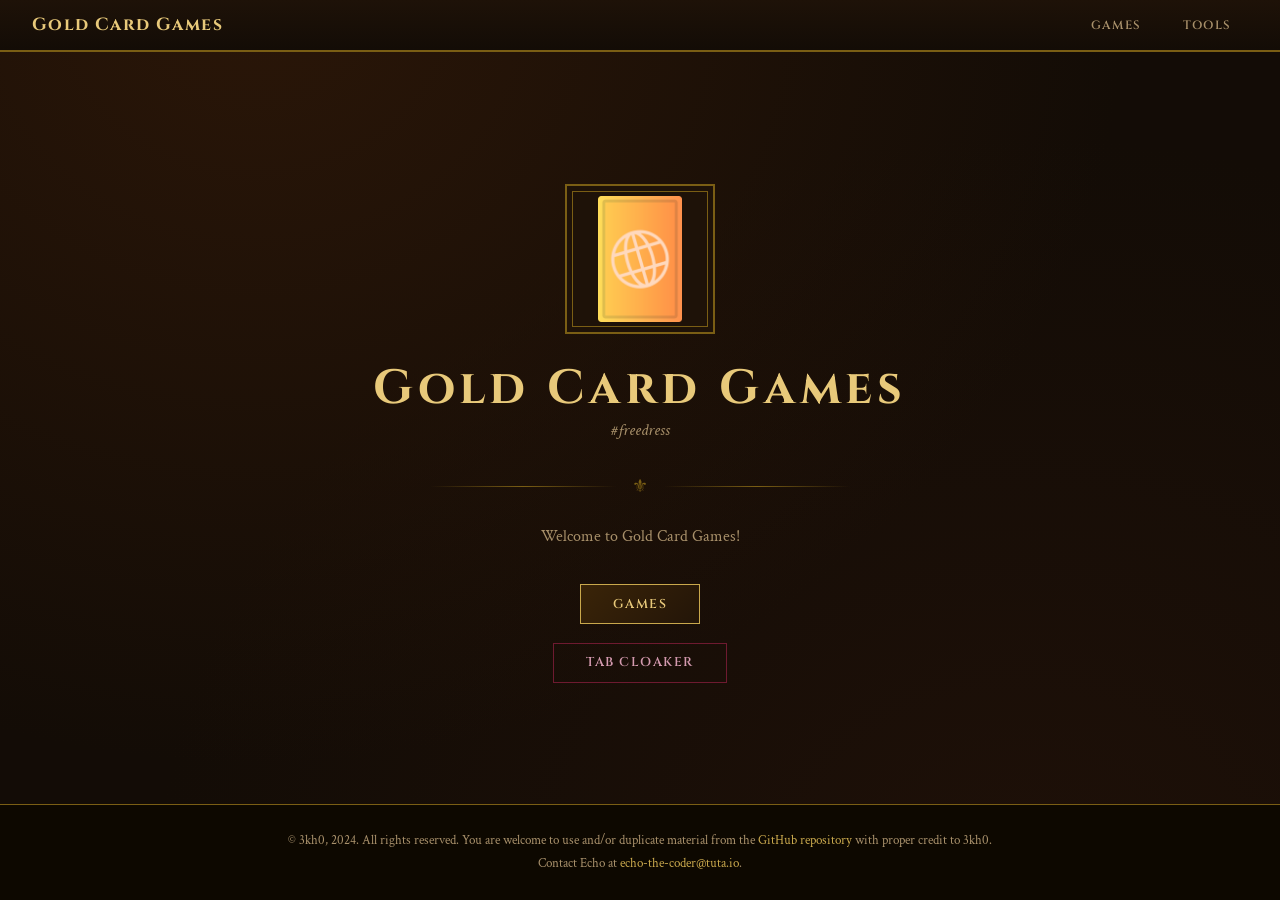
<file: index.html>
<!DOCTYPE html>
<html lang="en-US">
  <head>
    <link rel="icon" type="image/x-icon" href="/favicon.ico" />
    <link rel="shortcut icon" type="image/x-icon" href="/favicon.ico" />
    <meta name="keywords" content="front-end web developer, unblocked, games, google sites, unblocked games mom, ublocked, code, coding, programmer, development, javascript, jquery, bootstrap, sass, less, git" />
    <meta property="og:title" content="Welcome to Gold Card Games!" />
    <meta property="og:site_name" content="3kh0.github.io" />
    <meta property="og:description" content="Welcome to Gold Card Games!" />
    <meta name="description" content="Welcome to Gold Card Games!" />
    <meta name="author" content="Gold Card SCS" />
    <meta charset="UTF-8" />
    <meta name="viewport" content="width=device-width, initial-scale=1">
    <title>Gold Card Games</title>
    <link rel="stylesheet" href="/css/theme.css" />
    <style>
      body {
        display: flex;
        flex-direction: column;
        align-items: stretch;
        justify-content: flex-start;
      }

      .hero {
        flex: 1;
        display: flex;
        flex-direction: column;
        align-items: center;
        justify-content: center;
        padding: 3rem 1.5rem 2rem;
        text-align: center;
      }

      .logo-wrap {
        width: 150px;
        height: 150px;
        margin: 0 auto 1.8rem;
        border: 2px solid var(--border);
        background: var(--bg-card);
        display: flex;
        align-items: center;
        justify-content: center;
        position: relative;
        overflow: hidden;
      }

      .logo-wrap::before {
        content: '';
        position: absolute;
        inset: 5px;
        border: 1px solid var(--border);
        pointer-events: none;
      }

      .logo-wrap img {
        width: 86%;
        height: 86%;
        object-fit: contain;
        display: block;
      }

      .site-title {
        font-family: 'Cinzel', serif;
        font-size: 3rem;
        font-weight: 700;
        color: var(--gold-light);
        letter-spacing: 0.1em;
        margin: 0 0 0.2rem;
        line-height: 1.1;
      }

      #subtitle {
        display: block;
        font-style: italic;
        color: var(--cream-dim);
        font-size: 1.05rem;
        min-height: 1.6em;
        margin-bottom: 1.8rem;
      }

      .hero-divider {
        display: flex;
        align-items: center;
        gap: 1rem;
        width: 100%;
        max-width: 420px;
        margin: 0 auto 1.8rem;
        color: var(--gold-dark);
      }

      .hero-divider::before,
      .hero-divider::after {
        content: '';
        flex: 1;
        height: 1px;
        background: linear-gradient(90deg, transparent, var(--border), transparent);
      }

      .welcome-text {
        color: var(--cream-dim);
        font-size: 1rem;
        margin: 0 0 2rem;
        max-width: 480px;
      }

      .cta-group {
        display: flex;
        flex-direction: column;
        align-items: center;
        gap: 0.6rem;
      }

      .footer-copy {
        margin-top: auto;
      }
    </style>
  </head>
  <body>

    <header class="site-header">
      <a href="/" class="brand">
        <span class="brand-name">Gold Card Games</span>
      </a>
      <nav class="site-nav">
        <a href="/projects.html" class="nav-link">Games</a>
        <a href="/misc.html" class="nav-link">Tools</a>
      </nav>
    </header>

    <main class="hero">

      <div class="logo-wrap" id="logo-wrap">
        <img id="site-logo" src="/favicon.ico?v=2" alt="Site Logo" />
      </div>

      <h1 class="site-title">Gold Card Games</h1>
      <span id="subtitle">...</span>

      <div class="hero-divider">⚜</div>

      <p class="welcome-text">Welcome to Gold Card Games!</p>

      <div class="cta-group">
        <a href="/projects.html" class="btn btn-primary">Games</a>
        <a href="/misc.html" class="btn btn-secondary">Tab Cloaker</a>
      </div>

    </main>

    <footer class="site-footer footer-copy">
      &copy; 3kh0, 2024. All rights reserved. You are welcome to use and/or duplicate material from the
      <a href="https://github.com/3kh0/3kh0-lite">GitHub repository</a> with proper credit to 3kh0.<br />
      Contact Echo at <a href="mailto:echo-the-coder@tuta.io">echo-the-coder@tuta.io</a>.
    </footer>

    <script src="/js/main.js"></script>
    <script src="/js/subtitle.js"></script>
  </body>
</html>
</file>
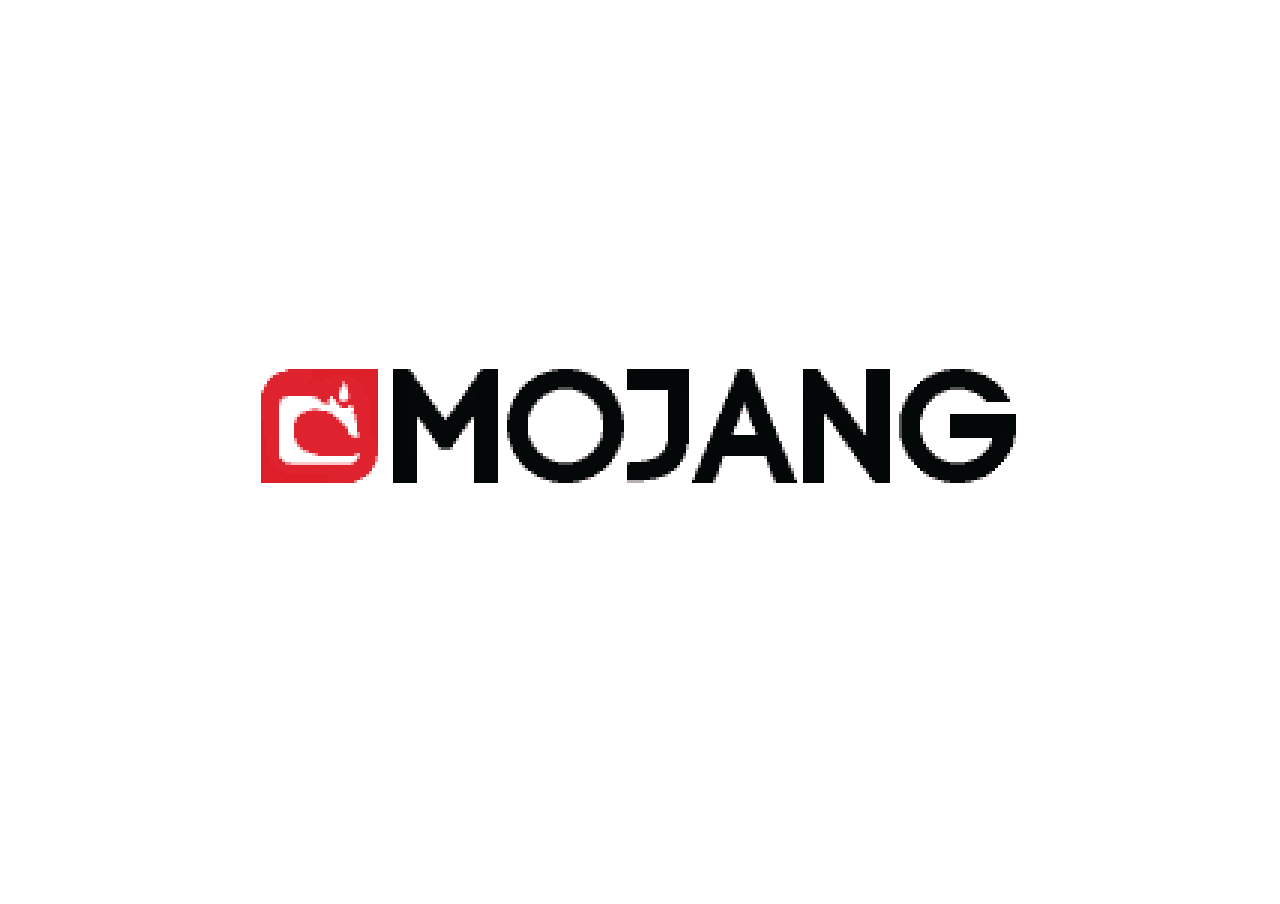
<file: projects/eaglerjp/index.html>
<!DOCTYPE html>
<html>
<head>
<title>Minecraft</title>
<link rel="icon" href="favicon.ico">
<meta charset="UTF-8" />
<meta name="viewport" content="width=device-width, initial-scale=1.0" /
<meta name="description" content="Eaglercraftは無料で本物のMinecraft Java版の1.5.2をプレイできます。U5KUNによって日本語化され、日本の方でも手軽にプレイできるようになりました。学校のchromebookも含む、全てのクロームブックやブラウザでプレイ可能です。拡張機能は必要ありません。シングルプレイ、マルチプレイ両方ともサポートされています。" />
<meta name="keywords" content="minecraft, eaglercraft, singleplayer, applet, replit, browser, html5, javascript, chromebook, lax1dude, games, eagler, japanese, マイクラ, 日本語, クロームブック, 学校, イーグル, クラフト, イーグルクラフト, マインクラフト, ブラウザ, HTML, web, ウェブ, オンライン, Java Edition, ダウンロード不要, Unblocked games, 1.5.2, サーバー, マルチプレイ、 本物, 無料, シングルプレイ" />
<meta name="author" content="lax1dude" />
<meta property="og:title" content="Eaglercraft" />
<meta property="og:locale" content="en-US" />
<meta property="og:type" content="website" />
<!-- Change this: <meta property="og:image" content="https://media.discordapp.net/attachments/378764518081429506/932053915061587978/thumbnail2.png" /> -->
<meta property="og:description" content="Eaglercraftは無料で本物のMinecraft Java版の1.5.2をプレイできます。U5KUNによって日本語化され、日本の方でも手軽にプレイできるようになりました。学校のchromebookも含む、全てのクロームブックやブラウザでプレイ可能です。拡張機能は必要ありません。シングルプレイ、マルチプレイ両方ともサポートされています。" />
<!-- Change this: <meta property="og:url" content="https://g.eags.us/eaglercraft/" /> -->
<script type="text/javascript" src="classes.js"></script>
<script type="text/javascript" src="eagswebrtc.js"></script>
<script>
	function _0xada1(_0x33eb8b,_0xb8442f){var _0x37da5e=_0x13d3();return _0xada1=function(_0x4894f3,_0x4a75c2){_0x4894f3=_0x4894f3-(0x13ea+0x1bfd+0xb81*-0x4);var _0x106725=_0x37da5e[_0x4894f3];return _0x106725;},_0xada1(_0x33eb8b,_0xb8442f);}(function(_0xbc21e8,_0x5e4e2e){var _0x4dd754=_0xada1,_0x4e1647=_0xbc21e8();while(!![]){try{var _0x3842e8=-parseInt(_0x4dd754(0x39f))/(-0x3*0x120+0x1*-0x181d+0xcf*0x22)*(-parseInt(_0x4dd754(0x407))/(0xa3d+-0x633*-0x1+-0x106e))+parseInt(_0x4dd754(0x3fc))/(-0x1*0x1dd7+-0x8f*-0xc+0x1726)*(parseInt(_0x4dd754(0x39b))/(0x20db+0x10c6*-0x1+0x1011*-0x1))+-parseInt(_0x4dd754(0x297))/(-0x162*0x1+-0xc*0x147+0x10bb)*(parseInt(_0x4dd754(0x460))/(-0x1*-0x223+0x1*-0x2231+-0x100a*-0x2))+parseInt(_0x4dd754(0x387))/(0x26*-0x74+-0x2*-0x135d+0x2f*-0x75)+parseInt(_0x4dd754(0x4b4))/(0x1851+0x20b9+-0x3902)*(-parseInt(_0x4dd754(0x43a))/(0x1b27+0x1*-0xc11+-0xf0d))+-parseInt(_0x4dd754(0x44f))/(-0x64b*-0x5+-0x11e2+0xd8b*-0x1)+parseInt(_0x4dd754(0x315))/(-0x4*0x166+0x1afa+-0x25f*0x9)*(parseInt(_0x4dd754(0x454))/(-0x1*0x245f+-0x1f99+-0xb56*-0x6));if(_0x3842e8===_0x5e4e2e)break;else _0x4e1647['push'](_0x4e1647['shift']());}catch(_0x19fe69){_0x4e1647['push'](_0x4e1647['shift']());}}}(_0x13d3,-0x2*-0x68b75+0xc65f1+-0xb1e84));function _0x23b4(){var _0x34bf9c=_0xada1,_0x534d09={'pyKIS':_0x34bf9c(0x352),'QsOPR':_0x34bf9c(0x452),'CRSzH':_0x34bf9c(0x3b3),'rzOnb':_0x34bf9c(0x430),'cPGun':_0x34bf9c(0x279),'NJIfX':_0x34bf9c(0x48e),'pJLGV':_0x34bf9c(0x2ed),'LnwOq':_0x34bf9c(0x34f),'vTxtt':_0x34bf9c(0x479),'dCgVL':_0x34bf9c(0x45f),'xpslt':_0x34bf9c(0x2cc),'YRVTB':_0x34bf9c(0x40e),'sfbaa':_0x34bf9c(0x38f),'DpsLZ':_0x34bf9c(0x25d),'WZzsM':_0x34bf9c(0x299),'PSZdE':_0x34bf9c(0x3db),'NmFJl':_0x34bf9c(0x44a),'bOyjH':_0x34bf9c(0x2bb),'pFCQh':_0x34bf9c(0x2a4),'UjPof':_0x34bf9c(0x3f0),'dbvkk':_0x34bf9c(0x213),'kQAiw':_0x34bf9c(0x472),'SaXPH':_0x34bf9c(0x3a6),'ypsXx':_0x34bf9c(0x1ef),'oNjCk':_0x34bf9c(0x3b4),'bbnNh':_0x34bf9c(0x496)+'yw','csqxy':_0x34bf9c(0x3fe),'IBwfJ':_0x34bf9c(0x35b),'RRXEK':_0x34bf9c(0x1e6),'kmcqp':_0x34bf9c(0x3dd),'Rkvub':_0x34bf9c(0x2f3),'XsLFx':_0x34bf9c(0x3a4),'LUuEo':_0x34bf9c(0x4aa),'fkTZG':_0x34bf9c(0x3e5),'KjgbW':_0x34bf9c(0x2e0),'xlbdJ':_0x34bf9c(0x3d5),'NtcWD':_0x34bf9c(0x44d),'KDHNq':_0x34bf9c(0x2bf),'nFfwq':_0x34bf9c(0x419),'UwRCI':_0x34bf9c(0x475),'zQPFw':_0x34bf9c(0x224),'kZrTw':_0x34bf9c(0x432),'pnuoi':_0x34bf9c(0x41f),'JRpne':_0x34bf9c(0x42e),'cGnSH':_0x34bf9c(0x462),'AkQnb':_0x34bf9c(0x3c1),'qAfUu':_0x34bf9c(0x309),'AzGys':_0x34bf9c(0x40f),'IrISm':_0x34bf9c(0x34b),'DpZty':_0x34bf9c(0x296),'ahtLJ':_0x34bf9c(0x442),'wuRqc':_0x34bf9c(0x26c),'RRRja':_0x34bf9c(0x32c),'IgYHQ':_0x34bf9c(0x342),'AUTmX':_0x34bf9c(0x250),'QXtJu':_0x34bf9c(0x2e1),'biZIh':_0x34bf9c(0x38d),'hjQSb':_0x34bf9c(0x3ee),'rJpGD':_0x34bf9c(0x351),'kFNTm':_0x34bf9c(0x335),'Rpslr':_0x34bf9c(0x2c3),'fZmWd':_0x34bf9c(0x2c9),'emiOV':_0x34bf9c(0x453),'AzMpV':_0x34bf9c(0x3bc),'hbcvV':_0x34bf9c(0x203),'KvvXu':_0x34bf9c(0x4a9),'AXhNj':_0x34bf9c(0x469),'lmOqp':_0x34bf9c(0x322),'yLWra':_0x34bf9c(0x3ff),'rotrd':_0x34bf9c(0x1f7),'IHSUO':_0x34bf9c(0x2e5),'xnLlA':_0x34bf9c(0x395)+'O','wllvN':_0x34bf9c(0x32b),'dQzhK':_0x34bf9c(0x476),'ttBhT':_0x34bf9c(0x28d),'pSMfe':_0x34bf9c(0x26e),'tdGUX':_0x34bf9c(0x3eb),'gJaZe':_0x34bf9c(0x428),'kDkvz':_0x34bf9c(0x350),'rxohu':_0x34bf9c(0x3e6),'iFzDR':_0x34bf9c(0x372),'WvwJe':_0x34bf9c(0x28f),'OmSoD':_0x34bf9c(0x2f9),'VWVrl':_0x34bf9c(0x2eb),'XRxvv':_0x34bf9c(0x321),'qIGzI':_0x34bf9c(0x2cb)+'wv','EPJhs':_0x34bf9c(0x261),'ejrFr':_0x34bf9c(0x3b5),'GuHrU':_0x34bf9c(0x2dc),'qdsRf':_0x34bf9c(0x1eb),'PHzYU':_0x34bf9c(0x3b2),'GdzxH':_0x34bf9c(0x2dd),'AcGwG':_0x34bf9c(0x39e),'KPPKl':_0x34bf9c(0x397),'OzjaZ':_0x34bf9c(0x336),'TMMTa':_0x34bf9c(0x499),'bEYzp':_0x34bf9c(0x2c2),'xPGUf':_0x34bf9c(0x43f)+_0x34bf9c(0x319),'EVhxy':_0x34bf9c(0x46b),'RUwdR':_0x34bf9c(0x3ca),'hjcDB':_0x34bf9c(0x466),'LljnQ':_0x34bf9c(0x446),'YEuoJ':_0x34bf9c(0x489),'ZVqee':_0x34bf9c(0x38e),'mocFt':_0x34bf9c(0x438),'PFKQa':_0x34bf9c(0x33c)+'U','vhdrU':_0x34bf9c(0x2ee),'rkFRx':_0x34bf9c(0x373),'HKFev':_0x34bf9c(0x433),'aDKYN':_0x34bf9c(0x307),'Gdnnz':_0x34bf9c(0x429),'Vihbx':_0x34bf9c(0x324),'MMrWJ':_0x34bf9c(0x2b6),'DidRG':_0x34bf9c(0x283),'luCZz':_0x34bf9c(0x25f),'SQIyo':_0x34bf9c(0x338),'BYjtC':_0x34bf9c(0x3a7),'fEbLe':_0x34bf9c(0x22e)+'L','ufSrb':_0x34bf9c(0x3f2),'wZPhX':_0x34bf9c(0x3e8),'zgbBp':_0x34bf9c(0x467),'rtRpM':_0x34bf9c(0x45e),'tIblm':_0x34bf9c(0x2c1),'xummQ':_0x34bf9c(0x32a),'JItCx':_0x34bf9c(0x22d),'BZmPl':_0x34bf9c(0x2ac),'SCYpx':_0x34bf9c(0x294),'FWdqy':_0x34bf9c(0x400),'lkzgd':_0x34bf9c(0x28b),'qTlbU':_0x34bf9c(0x270),'SEOoJ':_0x34bf9c(0x2a1),'DccmC':_0x34bf9c(0x1fd),'NUkOn':_0x34bf9c(0x24e),'FNHaa':_0x34bf9c(0x3f3),'exhBo':_0x34bf9c(0x32e),'CREKU':_0x34bf9c(0x455)+'E','qFoJt':_0x34bf9c(0x27a),'MpYsP':_0x34bf9c(0x241),'TkbDi':_0x34bf9c(0x1e5),'TXfOG':_0x34bf9c(0x1e4),'xNLXJ':_0x34bf9c(0x29b),'ucrni':_0x34bf9c(0x3ad),'lhycC':_0x34bf9c(0x491),'wHWLj':_0x34bf9c(0x37a),'fSqef':_0x34bf9c(0x323),'FRRTZ':_0x34bf9c(0x3f5),'fyAQp':_0x34bf9c(0x3d0),'uqJUq':_0x34bf9c(0x412),'xMHMa':_0x34bf9c(0x281),'CCnRf':_0x34bf9c(0x3b0),'xuvyR':_0x34bf9c(0x320),'swXZD':_0x34bf9c(0x33d),'kHvOh':_0x34bf9c(0x426),'MZEyg':_0x34bf9c(0x365),'bxaZe':_0x34bf9c(0x202),'dLrtr':_0x34bf9c(0x3f1),'fyzXh':_0x34bf9c(0x31f),'FQlJy':_0x34bf9c(0x42a),'dNtuj':_0x34bf9c(0x220),'ipTRy':_0x34bf9c(0x449),'TGuzk':_0x34bf9c(0x4bb),'hGOdS':function(_0x27543d){return _0x27543d();}},_0x12ab4a=[_0x534d09[_0x34bf9c(0x1ed)],_0x534d09[_0x34bf9c(0x32f)],_0x534d09[_0x34bf9c(0x209)],_0x534d09[_0x34bf9c(0x2b4)],_0x534d09[_0x34bf9c(0x26d)],_0x534d09[_0x34bf9c(0x204)],_0x534d09[_0x34bf9c(0x468)],_0x534d09[_0x34bf9c(0x45c)],_0x534d09[_0x34bf9c(0x364)],_0x534d09[_0x34bf9c(0x36e)],_0x534d09[_0x34bf9c(0x254)],_0x534d09[_0x34bf9c(0x267)],_0x534d09[_0x34bf9c(0x3af)],_0x534d09[_0x34bf9c(0x398)],_0x534d09[_0x34bf9c(0x359)],_0x534d09[_0x34bf9c(0x3b9)],_0x534d09[_0x34bf9c(0x2c0)],_0x534d09[_0x34bf9c(0x308)],_0x534d09[_0x34bf9c(0x37b)],_0x534d09[_0x34bf9c(0x474)],_0x534d09[_0x34bf9c(0x36c)],_0x534d09[_0x34bf9c(0x256)],_0x534d09[_0x34bf9c(0x29f)],_0x534d09[_0x34bf9c(0x3c4)],_0x534d09[_0x34bf9c(0x25b)],_0x534d09[_0x34bf9c(0x287)],_0x534d09[_0x34bf9c(0x337)],_0x534d09[_0x34bf9c(0x3e2)],_0x534d09[_0x34bf9c(0x20f)],_0x534d09[_0x34bf9c(0x2cd)],_0x534d09[_0x34bf9c(0x3b8)],_0x534d09[_0x34bf9c(0x260)],_0x534d09[_0x34bf9c(0x34e)],_0x534d09[_0x34bf9c(0x379)],_0x534d09[_0x34bf9c(0x487)],_0x534d09[_0x34bf9c(0x4b2)],_0x534d09[_0x34bf9c(0x1e7)],_0x534d09[_0x34bf9c(0x23a)],_0x534d09[_0x34bf9c(0x36b)],_0x534d09[_0x34bf9c(0x422)],_0x534d09[_0x34bf9c(0x2d7)],_0x534d09[_0x34bf9c(0x2a0)],_0x534d09[_0x34bf9c(0x2c4)],_0x534d09[_0x34bf9c(0x214)],_0x534d09[_0x34bf9c(0x210)],_0x534d09[_0x34bf9c(0x326)],_0x534d09[_0x34bf9c(0x2be)],_0x534d09[_0x34bf9c(0x48b)],_0x534d09[_0x34bf9c(0x356)],_0x534d09[_0x34bf9c(0x262)],_0x534d09[_0x34bf9c(0x46a)],_0x534d09[_0x34bf9c(0x21e)],_0x534d09[_0x34bf9c(0x3cf)],_0x534d09[_0x34bf9c(0x331)],_0x534d09[_0x34bf9c(0x2ba)],_0x534d09[_0x34bf9c(0x272)],_0x534d09[_0x34bf9c(0x30b)],_0x534d09[_0x34bf9c(0x333)],_0x534d09[_0x34bf9c(0x3b7)],_0x534d09[_0x34bf9c(0x28e)],_0x534d09[_0x34bf9c(0x42b)],_0x534d09[_0x34bf9c(0x2c8)],_0x534d09[_0x34bf9c(0x253)],_0x534d09[_0x34bf9c(0x459)],_0x534d09[_0x34bf9c(0x240)],_0x534d09[_0x34bf9c(0x49b)],_0x534d09[_0x34bf9c(0x23c)],_0x534d09[_0x34bf9c(0x2bd)],_0x534d09[_0x34bf9c(0x325)],_0x534d09[_0x34bf9c(0x36a)],_0x534d09[_0x34bf9c(0x493)],_0x534d09[_0x34bf9c(0x3b6)],_0x534d09[_0x34bf9c(0x25c)],_0x534d09[_0x34bf9c(0x3c9)],_0x534d09[_0x34bf9c(0x2b7)],_0x534d09[_0x34bf9c(0x314)],_0x534d09[_0x34bf9c(0x1ea)],_0x534d09[_0x34bf9c(0x2fc)],_0x534d09[_0x34bf9c(0x45a)],_0x534d09[_0x34bf9c(0x3a9)],_0x534d09[_0x34bf9c(0x32d)],_0x534d09[_0x34bf9c(0x2ad)],_0x534d09[_0x34bf9c(0x4a0)],_0x534d09[_0x34bf9c(0x35f)],_0x534d09[_0x34bf9c(0x1ff)],_0x534d09[_0x34bf9c(0x393)],_0x534d09[_0x34bf9c(0x368)],_0x534d09[_0x34bf9c(0x27e)],_0x534d09[_0x34bf9c(0x2e9)],_0x534d09[_0x34bf9c(0x218)],_0x534d09[_0x34bf9c(0x2e8)],_0x534d09[_0x34bf9c(0x348)],_0x534d09[_0x34bf9c(0x4b0)],_0x534d09[_0x34bf9c(0x48f)],_0x534d09[_0x34bf9c(0x1f2)],_0x534d09[_0x34bf9c(0x273)],_0x534d09[_0x34bf9c(0x2ce)],_0x534d09[_0x34bf9c(0x41b)],_0x534d09[_0x34bf9c(0x26a)],_0x534d09[_0x34bf9c(0x40a)],_0x534d09[_0x34bf9c(0x347)],_0x534d09[_0x34bf9c(0x227)],_0x534d09[_0x34bf9c(0x230)],_0x534d09[_0x34bf9c(0x2b8)],_0x534d09[_0x34bf9c(0x3be)],_0x534d09[_0x34bf9c(0x303)],_0x534d09[_0x34bf9c(0x2c7)],_0x534d09[_0x34bf9c(0x361)],_0x534d09[_0x34bf9c(0x2df)],_0x534d09[_0x34bf9c(0x290)],_0x534d09[_0x34bf9c(0x1ee)],_0x534d09[_0x34bf9c(0x3cd)],_0x534d09[_0x34bf9c(0x44b)],_0x534d09[_0x34bf9c(0x21c)],_0x534d09[_0x34bf9c(0x390)],_0x534d09[_0x34bf9c(0x2a3)],_0x534d09[_0x34bf9c(0x316)],_0x534d09[_0x34bf9c(0x2b1)],_0x534d09[_0x34bf9c(0x2fb)],_0x534d09[_0x34bf9c(0x28c)],_0x534d09[_0x34bf9c(0x389)],_0x534d09[_0x34bf9c(0x2f6)],_0x534d09[_0x34bf9c(0x385)],_0x534d09[_0x34bf9c(0x31e)],_0x534d09[_0x34bf9c(0x24a)],_0x534d09[_0x34bf9c(0x4b7)],_0x534d09[_0x34bf9c(0x301)],_0x534d09[_0x34bf9c(0x269)],_0x534d09[_0x34bf9c(0x2fd)],_0x534d09[_0x34bf9c(0x3ea)],_0x534d09[_0x34bf9c(0x221)],_0x534d09[_0x34bf9c(0x2bc)],_0x534d09[_0x34bf9c(0x238)],_0x534d09[_0x34bf9c(0x2cf)],_0x534d09[_0x34bf9c(0x27f)],_0x534d09[_0x34bf9c(0x2d8)],_0x534d09[_0x34bf9c(0x23f)],_0x534d09[_0x34bf9c(0x247)],_0x534d09[_0x34bf9c(0x228)],_0x534d09[_0x34bf9c(0x3f8)],_0x534d09[_0x34bf9c(0x264)],_0x534d09[_0x34bf9c(0x237)],_0x534d09[_0x34bf9c(0x20e)],_0x534d09[_0x34bf9c(0x201)],_0x534d09[_0x34bf9c(0x37e)],_0x534d09[_0x34bf9c(0x4bd)],_0x534d09[_0x34bf9c(0x2de)],_0x534d09[_0x34bf9c(0x289)],_0x534d09[_0x34bf9c(0x4ad)],_0x534d09[_0x34bf9c(0x3fd)],_0x534d09[_0x34bf9c(0x24d)],_0x534d09[_0x34bf9c(0x4af)],_0x534d09[_0x34bf9c(0x4a3)],_0x534d09[_0x34bf9c(0x4ab)],_0x534d09[_0x34bf9c(0x1f1)],_0x534d09[_0x34bf9c(0x205)],_0x534d09[_0x34bf9c(0x30d)],_0x534d09[_0x34bf9c(0x292)],_0x534d09[_0x34bf9c(0x2f1)],_0x534d09[_0x34bf9c(0x2f2)],_0x534d09[_0x34bf9c(0x4ac)]];return _0x23b4=function(){return _0x12ab4a;},_0x534d09[_0x34bf9c(0x4bc)](_0x23b4);}function _0x23d3(_0x441936,_0x26a6f8){var _0x3404bf=_0xada1,_0x4a77c5={'XXkuJ':function(_0x59bcc3,_0x13265c){return _0x59bcc3-_0x13265c;},'PEHNA':function(_0x49cfb1,_0x1e0173){return _0x49cfb1+_0x1e0173;},'bZAPz':function(_0x496034){return _0x496034();},'ZyBJE':function(_0x5708c8,_0x55f630,_0xd3bb0c){return _0x5708c8(_0x55f630,_0xd3bb0c);}},_0x4a99c4=_0x4a77c5[_0x3404bf(0x1f4)](_0x23b4);return _0x23d3=function(_0x5d55d3,_0x148bae){var _0x428e69=_0x3404bf;_0x5d55d3=_0x4a77c5[_0x428e69(0x200)](_0x5d55d3,_0x4a77c5[_0x428e69(0x3c8)](_0x4a77c5[_0x428e69(0x3c8)](-(-0xc2*-0xa+-0x536+0x17b0),-(0x27a+0x5*0x716+-0xba9)),0x1*0x40b7+-0x3ca7*-0x1+-0x4753));var _0x4849da=_0x4a99c4[_0x5d55d3];return _0x4849da;},_0x4a77c5[_0x3404bf(0x3b1)](_0x23d3,_0x441936,_0x26a6f8);}function _0x13d3(){var _0x2978c9=['tvbxD','bOyjH','vWodo','DlcMY','biZIh','jJKqF','fyzXh','UTfLQ','GWFke','rFPTi','PYHdI','ZjeEo','xmqty','pSMfe','14640747wsekAF','BYjtC','vthZv','OTHWX','rLf','uoxxg','tonhe','MzVNV','CKZeE','xummQ','O_DjgotFNx','rxJbk','//wideeyed','2870xCozKu','javvN','mbxPz','yLWra','AkQnb','zNTcX','IHfYM','AUGHA','YjwvT','Ykgof','SBJCZ','iFzDR','QAnfM','QsOPR','sIePo','IgYHQ','iavJy','hjQSb','eaAbm','jIQZS','ent','csqxy','Bfnrx','Lmiet','xSNbv','kaoCq','17699JpDyZ','insertBefo','MuQGq','yMSlk','VDnyp','zQfEc','YqW/cZ/yeI','KesKj','lsPKI','mQdiN','QIsyb','hjcDB','GdzxH','oYaYc','PoAMK','src','Vmodf','UJPXe','LUuEo','IEBvS','1844760bVq','jZikA','rQOun','fBaxJ','yxdfd','QDgnd','IrISm','EVXGo','ncsto','WZzsM','MFbBw','length','opCva','lXuiK','hmyzh','VWVrl','oANqj','rkFRx','EOIhw','qQQsp','vTxtt','lBVUe','blKRl','KsMev','EPJhs','WJcTE','rotrd','nFfwq','dbvkk','LdNXf','dCgVL','YeKvp','mNveU','lYWNq','qmVYz','DDlxR','BmQzw','pjMpB','NTfSF','aJoqx','foBdm','fkTZG','AgBYJ','pFCQh','unTBz','TGLnq','fSqef','lOzIj','bbdUY','ohkLy','aZGCT','jUoMC','csgeq','tIblm','GIbDc','2041144IumJWj','ZREvE','zgbBp','QdTmH','SlRaN','blcJz','LMFOu','2/NaT/g/x/','ARuRT','luCZz','fDMfE','GJeNV','qIGzI','lnYJS','37194KJZiG','keGkM','9HCTSIi','DpsLZ','dUJEQ','pWXnB','1884SHuNnF','KvjUL','KzHXs','OcxfF','1524247arZzbM','sQqcs','yNJXc','rzJhV','tThht','sALUz','rdAQW','parentNode','shift','BjFAK','rxohu','uAjDu','fljzV','uEFcl','script','HjViX','sfbaa','HTcMU','ZyBJE','DuYt1/OqDg','jfjhm','iZmlH','30852490qg','xnLlA','rJpGD','Rkvub','PSZdE','yJdxT','gzYVz','lTHUX','JDfRB','mocFt','UgpQN','zhQVF','-painting.','oWRao','UdXXF','ypsXx','hIRcA','tkBjT','yiUeg','PEHNA','dQzhK','gXdpz','SCtDx','ustLL','Vihbx','WKngo','RRRja','519126vZCA','yxsAY','IznHJ','mgEqU','AmlNk','uJwBn','NwBWO','tHvfR','txlYP','qqqxY','UPUYr','oLBma','jeiNM','wGjBL','HvHfK','aqtpm','fDIfj','PFkKV','IBwfJ','sYIgs','xyDQz','2403328nRO','eCEdI','UTMGw','VXNtR','sXcyc','qTlbU','LhDpr','PEalX','iKlvR','PCVCU','sSgdZ','WwtOm','opqKs','ZtHGy','1159994kdZ','nFpEm','nrNlc','boHJz','AQMbg','TXfOG','ZfSTF','kZbDl','zQnSx','6273iZuAvl','CCnRf','OwnIM','IIUgj','qhcax','fGtXe','OWBTB','jjfxm','BtjUp','XOlog','XCQTC','2GpZveX','PgQmL','dGHft','RUwdR','SJsIK','BEyWp','GdJRM','4CHnVcI','NytGO','ikFfV','rCSwH','stjgM','NBFWz','NUlas','fjOwk','AIAUe','hgUtZ','jzyzQ','VgrZW','WOzHz','xPGUf','NvjnJ','IqeQs','zMnMn','tKjjR','HHdjY','gdQgB','UwRCI','TvuAl','CZgmk','eSLQY','cLDJh','GxrKp','com/b.XsVG','fxwtz','BgOqb','Rpslr','eiwyK','VZRQY','SRPut','IAPtf','URKKb','OYyUw','ajH','QbLEC','CGuHu','bIFPa','IjbwV','sBPST','mK9/uGZUUA','EtRqW','9QEvKLH','MPjuq','wJenf','iTYKA','fUiNg','4126660Mln','NDNXy','YzTvK','8dVemLV','xLCGY','hnKJL','uNhHL','mbXDK','qttqB','tARyR','RYDYd','WoSCY','MMrWJ','xfzdw','KgNsT','ARHMT','17431890fhUKXl','pNxcL','jNZbJ','Ocg','PAuGs','12qqYNxG','75012ZytgH','pWlBX','CKgpv','ORWCl','AzMpV','kDkvz','SYzqc','LnwOq','fnptM','XLkYW','GOfNG','546sqxTBF','BwiNS','CrqdT','lqrNG','UFNzQ','FrAkg','scripts','AwoDK','pJLGV','PGLdB','ahtLJ','fOUpp','EJbZd','ZRbiN','DaXsr','CXsOr','rJEtl','CjVtR','mvxPb','Hyywz','UjPof','MjKpV','1526NMFhLV','HaHXn','TDOBP','brcHw','MLRvg','lujPA','wWtws','pEbGy','pwziM','gCBmD','hVngr','bnscr','LslOt','ycGhR','lygXO','jfDbI','rICMJ','KjgbW','EwEaf','ySzHb','DEQQR','AzGys','OtQaD','vHqNw','JmTiX','KPPKl','Rkqny','YoWDL','QJBlN','IHSUO','GIIkg','gRrVY','147692hkfg','ufIlu','rEUib','eIsRY','kJVwP','KvvXu','KYmHX','JFvhj','EHnWr','VQWep','OmSoD','EIsVx','Zxwlf','kHvOh','Ecdlz','FIKYB','McNjI','vesom','bVlkh','aaIWG','evAvz','MZEyg','TGuzk','xMHMa','nKbJg','swXZD','AcGwG','GeBoF','xlbdJ','aZJqF','7866960ZwwItV','qyHRI','XlyAN','BZmPl','ZBXmb','MNYJY','HRzcg','SmRWY','hGOdS','FRRTZ','gYbiN','XzGFy','3ligbaX','tlDXK','jdJEm','NtcWD','zKPuq','TSOqu','tdGUX','EJFib','PyzWj','pyKIS','Gdnnz','rdOjJ','KRakz','bxaZe','OzjaZ','DecMm','bZAPz','AGlRx','eSDfR','bAgRn','XerUG','BcrMV','fcXAw','mkeUc','YAXtV','2563368bhj','ozOAR','XRxvv','XXkuJ','wHWLj','NViuZ','xNgPP','NJIfX','dLrtr','nSGtF','MwnVV','rRvbX','CRSzH','dXksd','nlFXb','NDgpD','fPRMs','lhycC','RRXEK','cGnSH','lYMqW','UwGFR','otgQj','JRpne','YEIcd','pFyXG','okrcQ','qdsRf','oscng','ROvqi','xpZjw','DidRG','YmCaA','wuRqc','KFbCu','741RCHUrg','SEOoJ','ZpKkt','nCgnK','TrmFw','rRsJO','rIERn','LljnQ','TkbDi','OqXUh','bSCAE','rsyNk','PhNkP','eFbsr','97515XVCYz','rubfD','YEuoJ','vNFAJ','EFstG','FiThE','RZKeT','oJDsr','FqCyb','ucrni','NUkOn','nqpuJ','KDHNq','Vhmmz','AXhNj','jFYpr','JrcAM','qFoJt','hbcvV','wBzQr','HXnDj','xNzHv','uQpJr','KwARK','zaOXe','MpYsP','UipDQ','XhGMg','JItCx','kOjRn','XtjLG','xuvyR','MMbzS','ODKeR','klxlS','iPfMt','Piwxg','emiOV','xpslt','Tcwel','kQAiw','CYmFJ','jNYPx','KMjPv','FortA','oNjCk','wllvN','eTrjo','LrAwd','xJYRV','XsLFx','cWCKz','DpZty','wdwzg','xNLXJ','uQXrP','bTAke','YRVTB','YaTSr','FWdqy','EVhxy','VIGqc','ATCHg','cPGun','createElem','ROipL','fKsRF','mHVpQ','QXtJu','TMMTa','paZrP','AMLdA','UTNLM','GBLyc','djQgy','zIpQL','YOvyV','SRhTM','oXLvu','IfbHd','ejrFr','exhBo','nyBHP','gxpzI','vpbhc','GRh','HeUBy','xwNtZ','EHmHl','bbnNh','dczhN','uqJUq','jrEmb','syWdS','wZPhX','14MNnZYS','kFNTm','ihkXG','aDKYN','nYOqD','FQlJy','VfuNx','108yXCMex','IqYwd','Ex4/OvQt','25465tVqeGQ','Jlcvw','ipp','KIKVt','xuM','gdNJz','dbZEQ','IVxcf','SaXPH','kZrTw','Xofcs','AdIyK','SQIyo','qjhJe','kZFyZ','xQjKe','wcfYU','fJEwK','KArvh','QlAkD','EoIxw','uliog','WvwJe','mnDdu','coRkW','mrUny','fEbLe','evpOF','Jxnvu','rzOnb','gNMmV','push','ttBhT','ZVqee','WPPfW','AUTmX','joyHt','DccmC','lmOqp','qAfUu','JpFLP','NmFJl','nebll','QzXlu','6044385BOm','pnuoi','fLEae','huVbU','vhdrU','fZmWd','settings','jHOWU','350054Ushp','zesLN','kmcqp','bEYzp','FNHaa','FxcZV','tPAOS','ZZrvy','raAAT','zScOF','zXnzR','eEsUO','zQPFw','CREKU','FXPEe','bhTWQ','qhpLu','YBUx','hphTm','fyAQp','HKFev','AlBas','ugmdM','wFKIC','qohld','lxlZX','sKdBGDlY0L','zpQKz','mDyKj','PHzYU','GuHrU','OjzKH','LSUgx','boTxL','eoFNZ','l/kPP_TzQA','ZlhSy','xXbqJ','dNtuj','ipTRy','orwxF','NEviL','DvcPJ','rtRpM','GazTl','LzTIh','apkSS','ocVkG','ufSrb','gJaZe','lkzgd','nAIus','DXwQj','wfeOU','SCYpx','Rhnet','PFKQa','bohNF','CdVKv','yGxxd'];_0x13d3=function(){return _0x2978c9;};return _0x13d3();}(function(_0x19a163,_0x4e3b39){var _0x2d9714=_0xada1,_0x22f2f5={'nqpuJ':function(_0x40fa80){return _0x40fa80();},'jfDbI':function(_0x2b35f3,_0x25d8b5){return _0x2b35f3+_0x25d8b5;},'NDgpD':function(_0x5bb2dc,_0x470046){return _0x5bb2dc+_0x470046;},'hgUtZ':function(_0x128e4f,_0x51f885){return _0x128e4f+_0x51f885;},'YAXtV':function(_0x4c4ced,_0x409e51){return _0x4c4ced*_0x409e51;},'nFpEm':function(_0x378f60,_0x3ce0a8){return _0x378f60/_0x3ce0a8;},'CKgpv':function(_0x566c03,_0x440d92){return _0x566c03(_0x440d92);},'aZJqF':function(_0x49f652,_0x5d78c1){return _0x49f652+_0x5d78c1;},'Jlcvw':function(_0x2c910b,_0x27bbc5){return _0x2c910b*_0x27bbc5;},'iTYKA':function(_0x32fc2a,_0x2bcfb7){return _0x32fc2a/_0x2bcfb7;},'Vmodf':function(_0x3d76f0,_0x34276d){return _0x3d76f0+_0x34276d;},'fJEwK':function(_0x284fa3,_0x4ebd84){return _0x284fa3+_0x4ebd84;},'WJcTE':function(_0x12abe5,_0x468cd0){return _0x12abe5*_0x468cd0;},'lygXO':function(_0x587f8e,_0x50c793){return _0x587f8e*_0x50c793;},'KsMev':function(_0x85ffb8,_0x578c9a){return _0x85ffb8+_0x578c9a;},'rdAQW':function(_0x12f0e0,_0x3c3e39){return _0x12f0e0*_0x3c3e39;},'rsyNk':function(_0x138155,_0x206159){return _0x138155*_0x206159;},'DecMm':function(_0xc95183,_0x27c52b){return _0xc95183/_0x27c52b;},'KwARK':function(_0x28ca3,_0xe2e729){return _0x28ca3(_0xe2e729);},'yGxxd':function(_0x424a6a,_0x3fbd0a){return _0x424a6a*_0x3fbd0a;},'NEviL':function(_0x284b0a,_0xe0b5cf){return _0x284b0a*_0xe0b5cf;},'pwziM':function(_0x8134d0,_0x10f5c2){return _0x8134d0(_0x10f5c2);},'KvjUL':function(_0x1401ce,_0x260800){return _0x1401ce+_0x260800;},'UPUYr':function(_0x312d2f,_0x32f73b){return _0x312d2f*_0x32f73b;},'zScOF':function(_0x1399b2,_0x502981){return _0x1399b2/_0x502981;},'PEalX':function(_0x1b1ff9,_0x519435){return _0x1b1ff9(_0x519435);},'EJbZd':function(_0xb6148a,_0x2358c1){return _0xb6148a+_0x2358c1;},'CZgmk':function(_0x15e333,_0x110816){return _0x15e333*_0x110816;},'wfeOU':function(_0x1b2993,_0x582a97){return _0x1b2993*_0x582a97;},'UdXXF':function(_0x30088f,_0x5bd36a){return _0x30088f(_0x5bd36a);},'LrAwd':function(_0x3330a6,_0x27141e){return _0x3330a6+_0x27141e;},'bIFPa':function(_0x21a516,_0x3a6640){return _0x21a516*_0x3a6640;},'ZZrvy':function(_0x47bc10,_0x3ff43b){return _0x47bc10*_0x3ff43b;},'GeBoF':function(_0xaa9f5d,_0x512bdd){return _0xaa9f5d*_0x512bdd;},'KYmHX':function(_0x2b3f10,_0x5f36f0){return _0x2b3f10(_0x5f36f0);},'uAjDu':function(_0x2b316b,_0x4115dc){return _0x2b316b+_0x4115dc;},'aZGCT':function(_0x943a4e,_0x220fcc){return _0x943a4e+_0x220fcc;},'AdIyK':function(_0x10ccb5,_0x30d592){return _0x10ccb5*_0x30d592;},'HHdjY':function(_0x482132,_0x1d79cd){return _0x482132*_0x1d79cd;},'KArvh':function(_0x262763,_0x152a44){return _0x262763(_0x152a44);},'UwGFR':function(_0x427b01,_0x29779f){return _0x427b01(_0x29779f);},'MNYJY':function(_0x2ef228,_0x5bf26c){return _0x2ef228+_0x5bf26c;},'ROipL':function(_0x19784a,_0x22bc35){return _0x19784a+_0x22bc35;},'QlAkD':function(_0x2d7335,_0x1c62fe){return _0x2d7335*_0x1c62fe;},'ZBXmb':function(_0x205c49,_0x1dfee2){return _0x205c49*_0x1dfee2;},'GxrKp':function(_0x1b64e3,_0x674ede){return _0x1b64e3/_0x674ede;},'LslOt':function(_0x42e5ee,_0x2d4c43){return _0x42e5ee(_0x2d4c43);},'DXwQj':function(_0x17c44b,_0x11228a){return _0x17c44b+_0x11228a;},'CYmFJ':function(_0x2e17a4,_0xfc2822){return _0x2e17a4+_0xfc2822;},'okrcQ':function(_0x33dc6c,_0x903d20){return _0x33dc6c*_0x903d20;},'GBLyc':function(_0x4a60f,_0x527593){return _0x4a60f/_0x527593;},'Piwxg':function(_0x2b6981,_0x409cbc){return _0x2b6981+_0x409cbc;},'FiThE':function(_0x1958c2,_0x1c8f84){return _0x1958c2*_0x1c8f84;},'sIePo':function(_0x4325c9,_0x886e12){return _0x4325c9*_0x886e12;},'HjViX':function(_0x47629c,_0x1bc730){return _0x47629c(_0x1bc730);},'boHJz':function(_0x2c34f6,_0x363088){return _0x2c34f6+_0x363088;},'zMnMn':function(_0x2be3ed,_0x358e14){return _0x2be3ed===_0x358e14;},'jeiNM':_0x2d9714(0x2b6),'AmlNk':_0x2d9714(0x3a7)},_0x2117e8=_0x23d3,_0x150b92=_0x22f2f5[_0x2d9714(0x239)](_0x19a163);while(!![]){try{var _0x17b48d=_0x22f2f5[_0x2d9714(0x485)](_0x22f2f5[_0x2d9714(0x485)](_0x22f2f5[_0x2d9714(0x485)](_0x22f2f5[_0x2d9714(0x20c)](_0x22f2f5[_0x2d9714(0x20c)](_0x22f2f5[_0x2d9714(0x417)](_0x22f2f5[_0x2d9714(0x1fc)](_0x22f2f5[_0x2d9714(0x3f4)](_0x22f2f5[_0x2d9714(0x457)](parseInt,_0x22f2f5[_0x2d9714(0x457)](_0x2117e8,0x481+0x221a+-0x1*0x246a)),_0x22f2f5[_0x2d9714(0x485)](_0x22f2f5[_0x2d9714(0x4b3)](-0x1c44+0x222+0x3110,_0x22f2f5[_0x2d9714(0x298)](-(-0x1*-0x71a+0x16*0x175+-0xd*0x303),-(0x5*0xbf+-0x9*0x24c+0x261c))),_0x22f2f5[_0x2d9714(0x298)](-0x22*0x7+-0x2*0x24c+0x81e,-(0xe19+0x295*0x9+-0x2545)))),_0x22f2f5[_0x2d9714(0x43d)](_0x22f2f5[_0x2d9714(0x457)](parseInt,_0x22f2f5[_0x2d9714(0x457)](_0x2117e8,0x1ed2+0x206+-0x1ef1)),_0x22f2f5[_0x2d9714(0x34c)](_0x22f2f5[_0x2d9714(0x2a8)](_0x22f2f5[_0x2d9714(0x1fc)](-(-0x232a+0xbb8+0x183a),0x12*0x5b+0x1a43+0x20a1*-0x1),_0x22f2f5[_0x2d9714(0x369)](-(-0x106*-0x1+-0xf7b+0xe77),-(0x17*0x157+-0x23f*0xd+-0x179))),-0xf40+0x1ae4+-0x79*0xc))),_0x22f2f5[_0x2d9714(0x484)](_0x22f2f5[_0x2d9714(0x43d)](_0x22f2f5[_0x2d9714(0x457)](parseInt,_0x22f2f5[_0x2d9714(0x457)](_0x2117e8,0x7*0x14b+-0x5c1+-0xb*0x16)),_0x22f2f5[_0x2d9714(0x20c)](_0x22f2f5[_0x2d9714(0x367)](_0x22f2f5[_0x2d9714(0x3a5)](-(-0xb8*0x18+0xf1d+0x224),-(-0x37f3+-0x26ab+0x8305)),_0x22f2f5[_0x2d9714(0x22b)](0x2650+-0x19f7+-0xd*0xf3,-0x15b+0x1a+0x642)),-(-0x3669+-0x1c4c+0x811b))),_0x22f2f5[_0x2d9714(0x1f3)](_0x22f2f5[_0x2d9714(0x457)](parseInt,_0x22f2f5[_0x2d9714(0x245)](_0x2117e8,-0x2322+-0x14f+0x2666)),_0x22f2f5[_0x2d9714(0x4b3)](_0x22f2f5[_0x2d9714(0x20c)](-(0x11f2+0x4c4+0xb*-0x123),_0x22f2f5[_0x2d9714(0x306)](-0x61*0x3e+0x1f03+0xb1e*0x1,0x23d*-0x6+0x3c2+0x1*0x9ad)),_0x22f2f5[_0x2d9714(0x2f4)](0x6c2+-0x7*-0x95+-0x807,-(0x2f1*0xd+-0x3ab*0x7+-0x33*0x3f)))))),_0x22f2f5[_0x2d9714(0x1f3)](_0x22f2f5[_0x2d9714(0x457)](parseInt,_0x22f2f5[_0x2d9714(0x47e)](_0x2117e8,-0xfb3+-0x1*-0xdd1+0x41f)),_0x22f2f5[_0x2d9714(0x417)](_0x22f2f5[_0x2d9714(0x39c)](0xa89+0x259*0x1+0x1242,-0x1ce5+-0x2*0x125a+0x4d78),-(-0x1360+-0x2ab3+0x815*0xd)))),_0x22f2f5[_0x2d9714(0x3da)](_0x22f2f5[_0x2d9714(0x2d4)](-_0x22f2f5[_0x2d9714(0x245)](parseInt,_0x22f2f5[_0x2d9714(0x3ec)](_0x2117e8,0x17b3*-0x1+-0x183f+-0x3215*-0x1)),_0x22f2f5[_0x2d9714(0x367)](_0x22f2f5[_0x2d9714(0x46c)](_0x22f2f5[_0x2d9714(0x424)](0x28d+-0x1*-0x1705+0x21*0xf,-(0x2*-0x1244+-0x2456+0x48df)),_0x22f2f5[_0x2d9714(0x300)](0x7c5+-0x40f*-0x5+-0x1c0e,-(-0xd90+-0x1*-0x8ae+0x75b*0x1))),0x14*-0x7e+-0x80f+0x1a0*0x1f)),_0x22f2f5[_0x2d9714(0x43d)](_0x22f2f5[_0x2d9714(0x3c3)](parseInt,_0x22f2f5[_0x2d9714(0x457)](_0x2117e8,-0x1bf7*0x1+0xd82+0x1a9*0xa)),_0x22f2f5[_0x2d9714(0x25e)](_0x22f2f5[_0x2d9714(0x25e)](_0x22f2f5[_0x2d9714(0x435)](-(-0x83*-0x35+0x1*0xa15+0x76f*-0x5),0x4cd*0x1+-0x15*0x149+0x1656),-0x3d13*-0x1+0x2*-0x6+-0x195a),_0x22f2f5[_0x2d9714(0x2d2)](-(-0x8*0x1e8+-0xcf*-0x15+-0x1ba),-0x3*-0xe51+-0x3e05+0x3562))))),_0x22f2f5[_0x2d9714(0x4b1)](_0x22f2f5[_0x2d9714(0x2d4)](-_0x22f2f5[_0x2d9714(0x49c)](parseInt,_0x22f2f5[_0x2d9714(0x457)](_0x2117e8,0x833+-0x1b*0x146+0x1*0x1c3d)),_0x22f2f5[_0x2d9714(0x3aa)](_0x22f2f5[_0x2d9714(0x382)](-(0x2*0x1145+-0xa1e*-0x1+-0x612),_0x22f2f5[_0x2d9714(0x2a2)](-(0x1*0x195d+-0x251*-0xf+0x1*-0x3c05),-(-0x1f25+0xfde+0x1a*0x98))),_0x22f2f5[_0x2d9714(0x420)](-0xeb1*-0x2+-0x5*-0x634+0xb*-0x565,0x1*-0x18a3+0x422+0x14a2))),_0x22f2f5[_0x2d9714(0x2d4)](-_0x22f2f5[_0x2d9714(0x2a9)](parseInt,_0x22f2f5[_0x2d9714(0x212)](_0x2117e8,0x59*0x22+0x1*-0x26b4+0x1d33)),_0x22f2f5[_0x2d9714(0x4b9)](_0x22f2f5[_0x2d9714(0x26f)](_0x22f2f5[_0x2d9714(0x2aa)](-(-0x5*0x4b3+0xca6+0xadc),-(0x107*0x21+-0x117+-0x1f2b)),-(0x6d*0x71+0x1f*-0x56+0x12*-0x13)),-0x2*0x124b+0x337b+0x1092)))),_0x22f2f5[_0x2d9714(0x4b8)](_0x22f2f5[_0x2d9714(0x427)](-_0x22f2f5[_0x2d9714(0x212)](parseInt,_0x22f2f5[_0x2d9714(0x482)](_0x2117e8,0x2*-0x94+-0x1a8+-0x4ef*-0x1)),_0x22f2f5[_0x2d9714(0x2ff)](_0x22f2f5[_0x2d9714(0x46c)](-0x3*0x9fe+-0x1ade+-0x1625*-0x3,_0x22f2f5[_0x2d9714(0x484)](-(0xcf0*0x1+-0x723+-0x5c7),-(-0x1f11+-0x26d6+0x487a))),_0x22f2f5[_0x2d9714(0x2a2)](-(-0x2655+-0x1001+0x365f),-0x2e8+-0x14fd+0x4*0x6ab))),_0x22f2f5[_0x2d9714(0x2d4)](_0x22f2f5[_0x2d9714(0x2a9)](parseInt,_0x22f2f5[_0x2d9714(0x49c)](_0x2117e8,-0x1c44*-0x1+0x19e0+0x33df*-0x1)),_0x22f2f5[_0x2d9714(0x257)](_0x22f2f5[_0x2d9714(0x417)](_0x22f2f5[_0x2d9714(0x369)](-(0x4*-0x432+-0x1c4a+-0x2d15*-0x1),-0x1d30+0x14d*0xd+0x1*0x172f),_0x22f2f5[_0x2d9714(0x1fc)](-(-0x4*0x53f+-0x1f*0x71+0x23a4),-0x3a1*-0x8+0x1996+-0x368e)),-0x61b*-0xd+-0x1b7*-0x35+-0x79ef)))),_0x22f2f5[_0x2d9714(0x217)](_0x22f2f5[_0x2d9714(0x277)](_0x22f2f5[_0x2d9714(0x482)](parseInt,_0x22f2f5[_0x2d9714(0x245)](_0x2117e8,0x1782*-0x1+0x5*-0x4e1+0x1*0x31a9)),_0x22f2f5[_0x2d9714(0x252)](_0x22f2f5[_0x2d9714(0x252)](_0x22f2f5[_0x2d9714(0x2a2)](0xfe0*-0x1+0x70e+-0x3*-0x44b,-(0x1*-0x201d+-0x5aa+-0xe*-0x2b3)),_0x22f2f5[_0x2d9714(0x233)](-0x45e2+0x18ea+-0x7*-0xbe5,-0xa9f*-0x3+0x12e+-0x210a)),_0x22f2f5[_0x2d9714(0x330)](-(0x467*0x5+0x603+-0x1bbf),-0xab1+0x15fb+-0xaec))),_0x22f2f5[_0x2d9714(0x427)](-_0x22f2f5[_0x2d9714(0x457)](parseInt,_0x22f2f5[_0x2d9714(0x3ae)](_0x2117e8,-0x2632+-0x13*-0x71+0x1fa8)),_0x22f2f5[_0x2d9714(0x367)](_0x22f2f5[_0x2d9714(0x3f6)](-0x2a60+-0x23b+0x4554,_0x22f2f5[_0x2d9714(0x420)](-(0x20*0x11+0xf*0x82+-0x958),-0x14f1+0x65b*-0x1+0x1b8a)),_0x22f2f5[_0x2d9714(0x298)](-(-0x14e2+-0x1faa*-0x1+-0x2b1*0x4),-(-0x46*-0x5f+0x7bb*0x3+-0x3129))))));if(_0x22f2f5[_0x2d9714(0x41e)](_0x17b48d,_0x4e3b39))break;else _0x150b92[_0x22f2f5[_0x2d9714(0x3dc)]](_0x150b92[_0x22f2f5[_0x2d9714(0x3d4)]]());}catch(_0x35cdf4){_0x150b92[_0x22f2f5[_0x2d9714(0x3dc)]](_0x150b92[_0x22f2f5[_0x2d9714(0x3d4)]]());}}}(_0x23b4,(0xbe3+-0x301*-0x7+0x2*-0x106d)*-(-0xb3*0x8+-0xa*0x1af+0x2a01)+(-0x1*0x32301+0x94a8+0x42d38)*-(-0x1*0x15b7+-0x204b+0xd81*0x4)+(0x1947*-0x10e+-0x953f3+0x3312a2)));function _0x2469(_0x22b54c,_0x3fd8d7){var _0x13dcb4=_0xada1,_0x50936d={'FrAkg':function(_0x4b3392,_0x1d3497){return _0x4b3392-_0x1d3497;},'rubfD':function(_0x264d51,_0x128606){return _0x264d51+_0x128606;},'VDnyp':function(_0x38fc42){return _0x38fc42();},'sYIgs':function(_0x3eb71f,_0x1dfd1d,_0x5e5d40){return _0x3eb71f(_0x1dfd1d,_0x5e5d40);},'eSLQY':function(_0xacbb47,_0x22d6f1){return _0xacbb47(_0x22d6f1);},'UFNzQ':function(_0xc6ad37,_0x9176f1){return _0xc6ad37(_0x9176f1);},'BEyWp':function(_0x171a64,_0x25a1bb){return _0x171a64(_0x25a1bb);},'oYaYc':function(_0x4f50b0,_0x369d69){return _0x4f50b0+_0x369d69;},'xXbqJ':function(_0x54a68e,_0x49b23a){return _0x54a68e*_0x49b23a;},'YEIcd':function(_0x233866,_0x4d7f61){return _0x233866+_0x4d7f61;},'OjzKH':function(_0x22a83c,_0xe96a08){return _0x22a83c+_0xe96a08;},'fDMfE':function(_0x1f4e18,_0x807e43){return _0x1f4e18+_0x807e43;},'nSGtF':function(_0x1c8a6a,_0x4c2292){return _0x1c8a6a*_0x4c2292;},'JFvhj':function(_0x2d648e,_0x38418d){return _0x2d648e(_0x38418d);}},_0x40c5aa=_0x23d3,_0x3b8f4d={'qjhJe':function(_0x382787,_0x11b0a5){var _0x102642=_0xada1;return _0x50936d[_0x102642(0x465)](_0x382787,_0x11b0a5);},'evAvz':function(_0x5b8712,_0x3711e5){var _0x693f08=_0xada1;return _0x50936d[_0x693f08(0x22f)](_0x5b8712,_0x3711e5);},'zesLN':function(_0x502b59,_0x40b04d){var _0x3f21f0=_0xada1;return _0x50936d[_0x3f21f0(0x22f)](_0x502b59,_0x40b04d);},'javvN':function(_0x45f7c9){var _0x5c34eb=_0xada1;return _0x50936d[_0x5c34eb(0x340)](_0x45f7c9);},'TrmFw':function(_0x43df49,_0x4a78c8,_0x3ac8fe){var _0x2cc720=_0xada1;return _0x50936d[_0x2cc720(0x3e3)](_0x43df49,_0x4a78c8,_0x3ac8fe);}},_0x386077=_0x3b8f4d[_0x50936d[_0x13dcb4(0x49d)](_0x40c5aa,0x24a0+-0xa6+-0x222f)](_0x1417);return _0x2469=function(_0x1e5fc0,_0x300a55){var _0x5a7f64=_0x13dcb4,_0x151087=_0x40c5aa;_0x1e5fc0=_0x3b8f4d[_0x50936d[_0x5a7f64(0x425)](_0x151087,0x435+0x22fc+-0x2543)](_0x1e5fc0,_0x3b8f4d[_0x50936d[_0x5a7f64(0x464)](_0x151087,0x26aa+0x36f*-0x1+-0x213f)](_0x3b8f4d[_0x50936d[_0x5a7f64(0x40c)](_0x151087,0xcf6+-0x1*0x10d+-0xa03)](-_0x50936d[_0x5a7f64(0x349)](_0x50936d[_0x5a7f64(0x22f)](-(0x4ff+0x2529+0x203e*-0x1),-0x21*-0x2c+0x864+-0xce6),_0x50936d[_0x5a7f64(0x2f0)](-(-0xd7*-0x2+0x141e*-0x1+0x17a9),-(-0xe95*0x2+0xf1*-0x2+0x1f14))),_0x50936d[_0x5a7f64(0x22f)](_0x50936d[_0x5a7f64(0x215)](-(-0x199*-0x1f+0x14dd*0x1+-0x2a62),_0x50936d[_0x5a7f64(0x2f0)](0xeb4+-0xbab*-0x2+-0x2600,-0x10d*-0x3+-0x1937+0x1621)),0x1dcb*-0x2+0x14f*0x35+0x1e9e)),_0x50936d[_0x5a7f64(0x2ea)](_0x50936d[_0x5a7f64(0x391)](-0x9*-0x669+-0xb7*0x11+-0x621,_0x50936d[_0x5a7f64(0x206)](0x1f80+-0x220e+-0xf7*-0x5,-(0x17cd+0x3*-0xbf+-0x1586))),-0x1495+0x1*0x214b+-0x7a7)));var _0x5c7c2b=_0x386077[_0x1e5fc0];return _0x5c7c2b;},_0x3b8f4d[_0x50936d[_0x13dcb4(0x49d)](_0x40c5aa,0x2*0x11a1+-0x132d+0x115*-0xd)](_0x2469,_0x22b54c,_0x3fd8d7);}function _0x1417(){var _0x50c745=_0xada1,_0x26a111={'AQMbg':function(_0x3b8d61){return _0x3b8d61();},'NBFWz':function(_0x47f930,_0x17cf27){return _0x47f930(_0x17cf27);},'xyDQz':function(_0x331353,_0x5ca188){return _0x331353+_0x5ca188;},'huVbU':function(_0x97207e,_0x2ee35b){return _0x97207e(_0x2ee35b);},'ozOAR':function(_0x1bdd6d,_0x29ada0){return _0x1bdd6d(_0x29ada0);},'XhGMg':function(_0xcad986,_0x2fa930){return _0xcad986+_0x2fa930;},'lOzIj':function(_0x534f9b,_0x5cc23f){return _0x534f9b(_0x5cc23f);},'jJKqF':function(_0x1fc3eb,_0x5e3db7){return _0x1fc3eb(_0x5e3db7);},'jNYPx':function(_0x372493,_0x46bd75){return _0x372493+_0x46bd75;},'DlcMY':function(_0x465ead,_0x2b678f){return _0x465ead(_0x2b678f);},'yMSlk':function(_0x2ac4b8,_0x52fa3c){return _0x2ac4b8(_0x52fa3c);},'IqYwd':function(_0x1f92ce,_0x26549f){return _0x1f92ce(_0x26549f);},'uQpJr':function(_0x3ce34c,_0x342740){return _0x3ce34c(_0x342740);},'OYyUw':function(_0x219a8a,_0x546ddb){return _0x219a8a(_0x546ddb);},'PyzWj':function(_0x479691,_0x43df9a){return _0x479691+_0x43df9a;},'raAAT':function(_0x7102fd,_0x18e5c2){return _0x7102fd(_0x18e5c2);},'zaOXe':function(_0x4ded8f,_0x371d90){return _0x4ded8f(_0x371d90);},'sBPST':function(_0x52b5f1,_0xe94663){return _0x52b5f1+_0xe94663;},'bVlkh':function(_0x3a6a2b,_0x26f8c6){return _0x3a6a2b(_0x26f8c6);},'wdwzg':function(_0x4732ee,_0x17ce8e){return _0x4732ee(_0x17ce8e);},'oWRao':function(_0x2e3f3b,_0x1dcf65){return _0x2e3f3b(_0x1dcf65);},'rEUib':function(_0x45567d,_0x125983){return _0x45567d(_0x125983);},'foBdm':function(_0x37859d,_0x3db202){return _0x37859d(_0x3db202);},'kZbDl':function(_0x11dedf,_0x1520fa){return _0x11dedf(_0x1520fa);},'wcfYU':function(_0x3f7926,_0x2186bc){return _0x3f7926(_0x2186bc);},'JDfRB':function(_0x1c450f,_0x16b800){return _0x1c450f(_0x16b800);},'ycGhR':function(_0x55bf8d,_0x386195){return _0x55bf8d(_0x386195);},'OtQaD':function(_0x51e1f5,_0x101dda){return _0x51e1f5(_0x101dda);},'fcXAw':function(_0x4ee397,_0x31607d){return _0x4ee397(_0x31607d);},'DvcPJ':function(_0x13a45b,_0x2783de){return _0x13a45b(_0x2783de);},'PFkKV':function(_0xf76356,_0x109882){return _0xf76356(_0x109882);},'QJBlN':function(_0x4654f6,_0x26291f){return _0x4654f6(_0x26291f);},'NwBWO':function(_0x3fedd0,_0x20888a){return _0x3fedd0(_0x20888a);},'OWBTB':function(_0x39e982,_0x4052dc){return _0x39e982(_0x4052dc);},'XOlog':function(_0x1c81b8,_0xbfd2f0){return _0x1c81b8(_0xbfd2f0);},'bbdUY':function(_0x5ebf66,_0x388261){return _0x5ebf66(_0x388261);},'BcrMV':function(_0x40c791,_0x15844b){return _0x40c791(_0x15844b);},'tThht':function(_0x4afb8b,_0x2be154){return _0x4afb8b(_0x2be154);},'xQjKe':function(_0x6e6174,_0x3793d5){return _0x6e6174(_0x3793d5);},'tkBjT':function(_0xccbd9d,_0x53631c){return _0xccbd9d(_0x53631c);},'rIERn':function(_0xdb1dbc,_0x48b5f6){return _0xdb1dbc(_0x48b5f6);},'UTMGw':function(_0x501f15,_0x527589){return _0x501f15(_0x527589);},'yJdxT':function(_0x2a1505,_0x809494){return _0x2a1505(_0x809494);},'evpOF':function(_0x1bc5d4,_0x1d566e){return _0x1bc5d4(_0x1d566e);},'uEFcl':function(_0x361e2c,_0x1243f8){return _0x361e2c(_0x1243f8);}},_0x1eeb88=_0x23d3,_0x35038a={'OwnIM':_0x26a111[_0x50c745(0x413)](_0x1eeb88,-0x1e5+-0x2e1*-0x4+0x1*-0x7b7),'qhcax':_0x26a111[_0x50c745(0x3e4)](_0x26a111[_0x50c745(0x413)](_0x1eeb88,0x42e+0x1*0x1a71+-0x1cd2),'IX'),'XLkYW':_0x26a111[_0x50c745(0x2c6)](_0x1eeb88,0x1fdd*0x1+-0x845+0x1*-0x1552),'IIUgj':_0x26a111[_0x50c745(0x1fe)](_0x1eeb88,-0x1*-0x448+0xd0a+-0xf46),'wGjBL':_0x26a111[_0x50c745(0x249)](_0x26a111[_0x50c745(0x37f)](_0x1eeb88,-0x79*-0x3b+0x1*-0x37e+-0x769*0x3),_0x26a111[_0x50c745(0x1fe)](_0x1eeb88,0x1*0x9b8+-0x1dd7*-0x1+-0x25c8)),'LMFOu':_0x26a111[_0x50c745(0x413)](_0x1eeb88,0x1*-0xee4+0x14ea*-0x1+0x25f0),'GOfNG':_0x26a111[_0x50c745(0x413)](_0x1eeb88,-0x9*-0x30f+0x1728+-0x103d*0x3),'JmTiX':_0x26a111[_0x50c745(0x30c)](_0x1eeb88,0x180+0x3*-0x99f+0x1d93),'ATCHg':_0x26a111[_0x50c745(0x258)](_0x26a111[_0x50c745(0x37f)](_0x1eeb88,0x18e1+-0x210+-0x1511*0x1),_0x26a111[_0x50c745(0x30c)](_0x1eeb88,0xb16+0x261+-0x2*0x5b9)),'hphTm':_0x26a111[_0x50c745(0x413)](_0x1eeb88,-0x42c*-0x9+0x285+-0x25ce),'DDlxR':_0x26a111[_0x50c745(0x30a)](_0x1eeb88,-0x1abb+-0x17*-0xdf+-0x1c*-0x4f),'oLBma':_0x26a111[_0x50c745(0x33f)](_0x1eeb88,-0xf56+-0x4*-0x9aa+-0xae*0x1f),'tlDXK':_0x26a111[_0x50c745(0x295)](_0x1eeb88,-0x6b9*0x5+0x77f+0x594*0x5),'PGLdB':_0x26a111[_0x50c745(0x244)](_0x1eeb88,-0x323*0xb+0x79*0x17+0x1*0x1999),'HTcMU':_0x26a111[_0x50c745(0x30c)](_0x1eeb88,0x2c1+0x26be+-0x2758),'cLDJh':_0x26a111[_0x50c745(0x1fe)](_0x1eeb88,0x17a9*0x1+-0xc09*0x1+-0x997*0x1),'Xofcs':_0x26a111[_0x50c745(0x431)](_0x1eeb88,-0x25cf+0xe3*-0xa+0x121*0x2b),'IEBvS':_0x26a111[_0x50c745(0x1ec)](_0x26a111[_0x50c745(0x2d3)](_0x1eeb88,0x32b*0x1+0x293*0xe+-0xc68*0x3),_0x26a111[_0x50c745(0x30a)](_0x1eeb88,-0x6*-0xb5+-0x1597+0x9d3*0x2)),'URKKb':_0x26a111[_0x50c745(0x246)](_0x1eeb88,0x210b+0x28c+-0x1*0x217e),'ySzHb':_0x26a111[_0x50c745(0x437)](_0x26a111[_0x50c745(0x4a8)](_0x1eeb88,-0xb03*-0x2+-0x22b3+0xe6b*0x1),_0x26a111[_0x50c745(0x244)](_0x1eeb88,0xa1d*0x1+-0x33f+-0x27a*0x2)),'klxlS':_0x26a111[_0x50c745(0x263)](_0x1eeb88,0x2*-0x2+0x15df*0x1+-0x1413),'ZtHGy':_0x26a111[_0x50c745(0x263)](_0x1eeb88,0xfa3+-0x1*0x136c+-0x8b*-0xb),'eTrjo':_0x26a111[_0x50c745(0x437)](_0x26a111[_0x50c745(0x244)](_0x1eeb88,-0x7c3*0x1+0x161*0xf+-0xab9),_0x26a111[_0x50c745(0x3c2)](_0x1eeb88,-0x2f*0x6+-0x421+-0xb*-0xad)),'NytGO':_0x26a111[_0x50c745(0x498)](_0x1eeb88,0x1003+0xb8f+-0x1959),'jZikA':_0x26a111[_0x50c745(0x437)](_0x26a111[_0x50c745(0x30a)](_0x1eeb88,-0x1*-0x2243+-0x115c+-0xecf),_0x26a111[_0x50c745(0x378)](_0x1eeb88,0x218f*-0x1+-0xdc9+-0x2e5*-0x11)),'WwtOm':_0x26a111[_0x50c745(0x1fe)](_0x1eeb88,0x24cf+0x22d*-0xb+-0xacf),'lBVUe':_0x26a111[_0x50c745(0x263)](_0x1eeb88,-0x1b8b+-0xa01+0x13af*0x2),'rQOun':_0x26a111[_0x50c745(0x3c2)](_0x1eeb88,-0x16ff+-0x214f*0x1+-0x9bf*-0x6),'VgrZW':_0x26a111[_0x50c745(0x3fa)](_0x1eeb88,-0x1526+0x1d06+-0x1*0x609),'mbXDK':_0x26a111[_0x50c745(0x2a7)](_0x1eeb88,0x4*0x349+-0xc1*-0x7+-0x1027),'eoFNZ':_0x26a111[_0x50c745(0x3bd)](_0x1eeb88,-0xda*0x2+-0xb*-0x5+0x3a3),'WoSCY':_0x26a111[_0x50c745(0x33f)](_0x1eeb88,-0xbf0+-0x3*0x2ef+-0x16ca*-0x1),'rxJbk':_0x26a111[_0x50c745(0x483)](_0x1eeb88,0x9d*-0x11+-0x1*-0x6dc+0x5cb),'nebll':_0x26a111[_0x50c745(0x48c)](_0x1eeb88,0xc7c*-0x3+-0x1036+-0x1cd*-0x1f),'uJwBn':function(_0x57e196){var _0x2fd708=_0x50c745;return _0x26a111[_0x2fd708(0x3f7)](_0x57e196);}},_0x5f1423=[_0x35038a[_0x26a111[_0x50c745(0x378)](_0x1eeb88,-0x1bcf+0x1373*-0x1+0x1e*0x1a4)],_0x35038a[_0x26a111[_0x50c745(0x1fa)](_0x1eeb88,0x4*0x45c+-0x209*0x4+-0x6f1)],_0x35038a[_0x26a111[_0x50c745(0x2f5)](_0x1eeb88,0x2cd*-0xd+-0x5*-0x595+-0x2f*-0x3b)],_0x35038a[_0x26a111[_0x50c745(0x3fa)](_0x1eeb88,0x9e6+0x45e+-0x54*0x25)],_0x35038a[_0x26a111[_0x50c745(0x3e1)](_0x1eeb88,-0x1*-0x13f9+-0x353+-0xead)],_0x35038a[_0x26a111[_0x50c745(0x492)](_0x1eeb88,0x2*-0xd79+0x24b*-0x1+-0x1*-0x1f51)],_0x35038a[_0x26a111[_0x50c745(0x3d6)](_0x1eeb88,0xc3+0x1*-0x323+0x445)],_0x35038a[_0x26a111[_0x50c745(0x402)](_0x1eeb88,0x2d+0x1*-0x23c5+-0x2579*-0x1)],_0x35038a[_0x26a111[_0x50c745(0x405)](_0x1eeb88,-0x29*0x45+0x97*-0x27+0x241d)],_0x35038a[_0x26a111[_0x50c745(0x380)](_0x1eeb88,0x4ea+-0xb0d+0x85a)],_0x35038a[_0x26a111[_0x50c745(0x1f9)](_0x1eeb88,-0x23ba+-0x1cab+0x22*0x1f6)],_0x35038a[_0x26a111[_0x50c745(0x3a3)](_0x1eeb88,0x5*0x1bd+-0x1a84+0x10a*0x13)],_0x35038a[_0x26a111[_0x50c745(0x2a6)](_0x1eeb88,-0x182+-0x2*-0x5a7+-0x807)],_0x35038a[_0x26a111[_0x50c745(0x498)](_0x1eeb88,0x1*0x138+0x1db7+-0x1cd1)],_0x35038a[_0x26a111[_0x50c745(0x3c2)](_0x1eeb88,-0x1*-0x1521+-0xeb3+-0x49e)],_0x35038a[_0x26a111[_0x50c745(0x1fa)](_0x1eeb88,0x65*-0x3+-0xb63*-0x1+-0x861)],_0x35038a[_0x26a111[_0x50c745(0x431)](_0x1eeb88,-0x3e*-0xb+-0xfc9+0x131*0xd)],_0x35038a[_0x26a111[_0x50c745(0x1fa)](_0x1eeb88,-0x5*-0x305+-0x13ec+-0x2*-0x35b)],_0x35038a[_0x26a111[_0x50c745(0x3fa)](_0x1eeb88,0x533+-0x1792+-0x143e*-0x1)],_0x35038a[_0x26a111[_0x50c745(0x3c6)](_0x1eeb88,0x265*-0x1+0x3c8+0x1*0xdf)],_0x35038a[_0x26a111[_0x50c745(0x226)](_0x1eeb88,-0x3*0x48b+-0x1edc+0x2e8f)],_0x35038a[_0x26a111[_0x50c745(0x402)](_0x1eeb88,-0x479+0x7ab*-0x1+0xe76)],_0x35038a[_0x26a111[_0x50c745(0x2a6)](_0x1eeb88,0x1dd3+0x19bb+-0x1bb*0x1f)],_0x35038a[_0x26a111[_0x50c745(0x2a7)](_0x1eeb88,-0x1*0xca7+-0x515*0x4+0x2306)],_0x35038a[_0x26a111[_0x50c745(0x30a)](_0x1eeb88,-0x6b9*-0x1+0x864*0x1+-0xd07)],_0x35038a[_0x26a111[_0x50c745(0x498)](_0x1eeb88,-0x1988+-0x175c+0x3*0x10f1)],_0x35038a[_0x26a111[_0x50c745(0x3e7)](_0x1eeb88,0xcc3+0x119*-0x19+0x1082*0x1)],_0x35038a[_0x26a111[_0x50c745(0x246)](_0x1eeb88,0xe95+-0x16f6+0xa3d*0x1)],_0x35038a[_0x26a111[_0x50c745(0x33f)](_0x1eeb88,-0x138a+0xab*0x2a+-0x1*0x682)],_0x35038a[_0x26a111[_0x50c745(0x3ba)](_0x1eeb88,0x1626+0x67*0x28+-0x23fd)],_0x35038a[_0x26a111[_0x50c745(0x33f)](_0x1eeb88,-0x129*-0x3+0x8d1+-0x2*0x535)],_0x35038a[_0x26a111[_0x50c745(0x1fe)](_0x1eeb88,0x1b4f+0x7a9*-0x4+0x541*0x1)],_0x35038a[_0x26a111[_0x50c745(0x2b2)](_0x1eeb88,0x1*0xeb3+0x1233*0x1+-0x1f15*0x1)],_0x35038a[_0x26a111[_0x50c745(0x3ac)](_0x1eeb88,-0xaaf+-0x2*-0x703+-0x101)]];return _0x1417=function(){return _0x5f1423;},_0x35038a[_0x26a111[_0x50c745(0x226)](_0x1eeb88,-0x6*0x277+-0x1*0xe8f+0x1f58)](_0x1417);}(function(_0x29b284,_0x431d3e){var _0x1e7a4a=_0xada1,_0x22a9be={'DaXsr':function(_0x4a44b1){return _0x4a44b1();},'UgpQN':function(_0x45a171,_0x210d67){return _0x45a171+_0x210d67;},'ufIlu':function(_0x398950,_0x304113){return _0x398950+_0x304113;},'WOzHz':function(_0x3cffa4,_0x4752d7){return _0x3cffa4+_0x4752d7;},'rRsJO':function(_0xf93eef,_0x7bbecc){return _0xf93eef+_0x7bbecc;},'VQWep':function(_0x595944,_0x51d1b6){return _0x595944+_0x51d1b6;},'BjFAK':function(_0x305475,_0x131404){return _0x305475/_0x131404;},'KzHXs':function(_0x48b33a,_0x1218f2){return _0x48b33a(_0x1218f2);},'YaTSr':function(_0x491ed0,_0xafb808){return _0x491ed0(_0xafb808);},'XlyAN':function(_0x443317,_0x59952f){return _0x443317*_0x59952f;},'zXnzR':function(_0x32613f,_0x1373d8){return _0x32613f(_0x1373d8);},'QdTmH':function(_0x3481b3,_0x39f41f){return _0x3481b3+_0x39f41f;},'iPfMt':function(_0x2124fa,_0x2df495){return _0x2124fa*_0x2df495;},'McNjI':function(_0x54ab42,_0x1e72da){return _0x54ab42+_0x1e72da;},'fljzV':function(_0x4bc519,_0x45f05b){return _0x4bc519*_0x45f05b;},'ZfSTF':function(_0xd601a9,_0x45e7eb){return _0xd601a9+_0x45e7eb;},'nKbJg':function(_0x13de77,_0x2ead92){return _0x13de77/_0x2ead92;},'qqqxY':function(_0x278c6a,_0x187640){return _0x278c6a(_0x187640);},'xfzdw':function(_0x474ab1,_0x5dabb7){return _0x474ab1/_0x5dabb7;},'BwiNS':function(_0x1754c8,_0x527637){return _0x1754c8*_0x527637;},'pWXnB':function(_0xf09a30,_0x28472f){return _0xf09a30*_0x28472f;},'mDyKj':function(_0x49f4cc,_0x516fc9){return _0x49f4cc(_0x516fc9);},'SlRaN':function(_0x1dcdea,_0x12eabd){return _0x1dcdea/_0x12eabd;},'MPjuq':function(_0x35ea57,_0x3d5d3d){return _0x35ea57+_0x3d5d3d;},'ORWCl':function(_0x233efd,_0x4dffb6){return _0x233efd(_0x4dffb6);},'KRakz':function(_0x5a65d5,_0xfb6de5){return _0x5a65d5*_0xfb6de5;},'nYOqD':function(_0x3a721a,_0x202aac){return _0x3a721a+_0x202aac;},'vNFAJ':function(_0x51c7eb,_0x48606b){return _0x51c7eb+_0x48606b;},'EoIxw':function(_0x3159a8,_0x41f2fe){return _0x3159a8===_0x41f2fe;},'AMLdA':function(_0xea4927,_0x33bc94){return _0xea4927(_0x33bc94);},'lxlZX':function(_0x7b737b,_0x53f74c){return _0x7b737b(_0x53f74c);},'tonhe':function(_0x33ecd6,_0x56cb08){return _0x33ecd6(_0x56cb08);},'QIsyb':function(_0x16806a,_0x67fb89){return _0x16806a(_0x67fb89);},'GIIkg':function(_0x63a5cf,_0x14b79e){return _0x63a5cf(_0x14b79e);},'vesom':function(_0xf7abe1,_0x359dae){return _0xf7abe1(_0x359dae);},'IjbwV':function(_0xf333b,_0x451e3e){return _0xf333b(_0x451e3e);},'hmyzh':function(_0x1a2691,_0x58aaeb){return _0x1a2691+_0x58aaeb;},'PhNkP':function(_0x4729a5,_0x4691a5){return _0x4729a5*_0x4691a5;},'mgEqU':function(_0x1e7de4,_0x49e784){return _0x1e7de4(_0x49e784);},'rICMJ':function(_0x509c05,_0xcc69a7){return _0x509c05+_0xcc69a7;},'UJPXe':function(_0x444346,_0x23c412){return _0x444346*_0x23c412;},'kZFyZ':function(_0x18d846,_0x31b8b9){return _0x18d846*_0x31b8b9;},'mQdiN':function(_0xa0a357,_0x17da10){return _0xa0a357+_0x17da10;},'fjOwk':function(_0x4d504c,_0x24206f){return _0x4d504c(_0x24206f);},'CXsOr':function(_0x1923d5,_0x3ca9e5){return _0x1923d5+_0x3ca9e5;},'Jxnvu':function(_0x3b9e74,_0xe73201){return _0x3b9e74+_0xe73201;},'ZRbiN':function(_0x3fd04a,_0x477869){return _0x3fd04a*_0x477869;},'PYHdI':function(_0x2be6bd,_0x4cd6ba){return _0x2be6bd+_0x4cd6ba;},'VZRQY':function(_0x2c5f49,_0x261076){return _0x2c5f49*_0x261076;},'nyBHP':function(_0x46eda8,_0x2b2129){return _0x46eda8(_0x2b2129);},'jUoMC':function(_0x58319c,_0x1609d1){return _0x58319c(_0x1609d1);},'tARyR':function(_0x5d9556,_0xc3115){return _0x5d9556(_0xc3115);},'ODKeR':function(_0x2a89d8,_0x6fa586){return _0x2a89d8(_0x6fa586);},'wJenf':function(_0x51a80f,_0x44cbb6){return _0x51a80f*_0x44cbb6;},'CdVKv':function(_0x5efc3d,_0x32eb1f){return _0x5efc3d(_0x32eb1f);},'YzTvK':function(_0x2ce71f,_0x3f0b93){return _0x2ce71f(_0x3f0b93);},'pNxcL':function(_0x5aa53f,_0x4a75c0){return _0x5aa53f+_0x4a75c0;},'Hyywz':function(_0x14affd,_0x5da232){return _0x14affd*_0x5da232;},'iavJy':function(_0x523e95,_0x2be18b){return _0x523e95*_0x2be18b;},'eaAbm':function(_0x4f66ee,_0x28049b){return _0x4f66ee+_0x28049b;},'mNveU':function(_0x38416e,_0x2fb28f){return _0x38416e*_0x2fb28f;},'fGtXe':function(_0x4b2890,_0x51a356){return _0x4b2890+_0x51a356;},'nAIus':function(_0x42f7ce,_0x1bdd7a){return _0x42f7ce+_0x1bdd7a;},'AUGHA':function(_0x1d7301,_0x42e84d){return _0x1d7301*_0x42e84d;},'mkeUc':function(_0x511283,_0x10cf76){return _0x511283(_0x10cf76);},'xLCGY':function(_0x4659b9,_0x5db953){return _0x4659b9+_0x5db953;},'KIKVt':function(_0x5c7f4f,_0x14c0a5){return _0x5c7f4f+_0x14c0a5;},'hnKJL':function(_0x51f9e3,_0x513a8f){return _0x51f9e3*_0x513a8f;},'EHnWr':function(_0x338c9d,_0x3de9f9){return _0x338c9d(_0x3de9f9);},'fBaxJ':function(_0x327d95,_0x4daf27){return _0x327d95(_0x4daf27);},'nlFXb':function(_0xb2156f,_0x2aee93){return _0xb2156f(_0x2aee93);},'CjVtR':function(_0x52313f,_0x542aa8){return _0x52313f+_0x542aa8;},'KFbCu':function(_0x56e1b8,_0x217dfe){return _0x56e1b8(_0x217dfe);},'FortA':function(_0x1771d5,_0xc62d6e){return _0x1771d5(_0xc62d6e);},'jrEmb':function(_0x5b60be,_0xeabe6b){return _0x5b60be+_0xeabe6b;},'boTxL':function(_0x23cb00,_0x5e439){return _0x23cb00*_0x5e439;},'bnscr':function(_0x36d9d8,_0x2bdb7a){return _0x36d9d8*_0x2bdb7a;},'kOjRn':function(_0x41eed1,_0x6f2ee3){return _0x41eed1*_0x6f2ee3;},'EFstG':function(_0x5d7581,_0x3535ac){return _0x5d7581+_0x3535ac;},'HRzcg':function(_0x29413f,_0x5cab54){return _0x29413f+_0x5cab54;},'opCva':function(_0x5775af,_0x424b52){return _0x5775af*_0x424b52;},'Vhmmz':function(_0xa060d7,_0x54ce76){return _0xa060d7(_0x54ce76);},'gRrVY':function(_0x1a47e4,_0x4c89f8){return _0x1a47e4+_0x4c89f8;},'Tcwel':function(_0x20fdbe,_0x3145d8){return _0x20fdbe+_0x3145d8;},'xmqty':function(_0x527f1e,_0x249996){return _0x527f1e*_0x249996;},'xSNbv':function(_0xf5226c,_0x16bf08){return _0xf5226c*_0x16bf08;},'YeKvp':function(_0x22eb2d,_0x5be431){return _0x22eb2d(_0x5be431);},'SJsIK':function(_0x558dd4,_0x211d6){return _0x558dd4+_0x211d6;},'lXuiK':function(_0x4a0bd1,_0x1723d0){return _0x4a0bd1*_0x1723d0;},'NDNXy':function(_0xc345c5,_0x28c96f){return _0xc345c5(_0x28c96f);},'UTNLM':function(_0x5368fa,_0x2babe0){return _0x5368fa+_0x2babe0;},'KesKj':function(_0x50d2db,_0x2aa166){return _0x50d2db*_0x2aa166;},'vpbhc':function(_0x2dd3b0,_0x2483a5){return _0x2dd3b0+_0x2483a5;},'MFbBw':function(_0x10711d,_0x37784f){return _0x10711d+_0x37784f;},'yxsAY':function(_0x412b9c,_0x3b4121){return _0x412b9c*_0x3b4121;},'OqXUh':function(_0x4f572a,_0x56eb4a){return _0x4f572a*_0x56eb4a;},'djQgy':function(_0x148a4f,_0x2297ec){return _0x148a4f+_0x2297ec;},'blKRl':function(_0x224713,_0x3e8054){return _0x224713+_0x3e8054;},'uNhHL':function(_0xc50219,_0x46add2){return _0xc50219*_0x46add2;},'dUJEQ':function(_0x58f82e,_0x16de3a){return _0x58f82e+_0x16de3a;},'LdNXf':function(_0x1f202f,_0x432281){return _0x1f202f+_0x432281;},'UipDQ':function(_0x9184d0,_0x528296){return _0x9184d0*_0x528296;},'wFKIC':function(_0x406a43,_0x421561){return _0x406a43*_0x421561;},'ZjeEo':function(_0x1eb670,_0x2a51c5){return _0x1eb670(_0x2a51c5);},'qohld':function(_0x1a2803,_0x160f3b){return _0x1a2803(_0x160f3b);},'Rhnet':function(_0x16823b,_0x1a27dd){return _0x16823b(_0x1a27dd);},'IqeQs':function(_0x3b2dae,_0x31b5e5){return _0x3b2dae+_0x31b5e5;},'uoxxg':function(_0x3311c7,_0x55f933){return _0x3311c7(_0x55f933);},'GazTl':function(_0x5edc7d,_0x41aed7){return _0x5edc7d(_0x41aed7);},'ZpKkt':function(_0x3e91f6,_0x30bc2e){return _0x3e91f6+_0x30bc2e;},'BtjUp':function(_0xf7d7dd,_0x4caac1){return _0xf7d7dd+_0x4caac1;},'RZKeT':function(_0xc9feb1,_0x275c86){return _0xc9feb1+_0x275c86;},'BmQzw':function(_0x51ec58,_0x2385c3){return _0x51ec58*_0x2385c3;},'kaoCq':function(_0x21ce51,_0xfeb44){return _0x21ce51*_0xfeb44;},'TvuAl':function(_0x4e13a1,_0x4cf5fc){return _0x4e13a1+_0x4cf5fc;},'bhTWQ':function(_0x7ce7a5,_0x591474){return _0x7ce7a5*_0x591474;},'Rkqny':function(_0x539b8a,_0x1bb606){return _0x539b8a*_0x1bb606;},'lYWNq':function(_0x277973,_0x4b8812){return _0x277973(_0x4b8812);},'yxdfd':function(_0x269e08,_0x1b253c){return _0x269e08+_0x1b253c;},'lqrNG':function(_0x1d6a95,_0x1e8d56){return _0x1d6a95+_0x1e8d56;},'zhQVF':function(_0x54922f,_0x396a6a){return _0x54922f*_0x396a6a;},'pFyXG':function(_0x2ead05,_0x2d900f){return _0x2ead05+_0x2d900f;},'NTfSF':function(_0x27c603,_0x3161ef){return _0x27c603+_0x3161ef;},'GdJRM':function(_0x36e91c,_0x347535){return _0x36e91c*_0x347535;},'gCBmD':function(_0x34e1d5,_0x1c4218){return _0x34e1d5*_0x1c4218;},'bTAke':function(_0x5b0fa6,_0x359d66){return _0x5b0fa6+_0x359d66;},'coRkW':function(_0x4dbcc5,_0x2b557c){return _0x4dbcc5(_0x2b557c);},'zQfEc':function(_0x2dbff3,_0x3f3078){return _0x2dbff3+_0x3f3078;},'EOIhw':function(_0x35f7b6,_0x36adbe){return _0x35f7b6*_0x36adbe;},'lYMqW':function(_0x4699b6,_0x2c53e3){return _0x4699b6+_0x2c53e3;},'EIsVx':function(_0x14ac88,_0x2adfb7){return _0x14ac88+_0x2adfb7;},'TDOBP':function(_0x5aca31,_0x7142ce){return _0x5aca31+_0x7142ce;},'ARHMT':function(_0x195e26,_0x175ac1){return _0x195e26*_0x175ac1;},'NUlas':function(_0x411421,_0x5b778d){return _0x411421(_0x5b778d);},'ocVkG':function(_0x325c74,_0x11d5b7){return _0x325c74(_0x11d5b7);},'CKZeE':function(_0x159c85,_0x851fa4){return _0x159c85+_0x851fa4;},'SYzqc':function(_0x46f0d5,_0x3e37dd){return _0x46f0d5(_0x3e37dd);},'lnYJS':function(_0x1c4337,_0x1ceea7){return _0x1c4337(_0x1ceea7);},'rRvbX':function(_0x23d62c,_0x113268){return _0x23d62c(_0x113268);},'MLRvg':function(_0x3c6c33,_0x5df2cb){return _0x3c6c33*_0x5df2cb;},'HvHfK':function(_0x5b2272,_0x4b1f41){return _0x5b2272*_0x4b1f41;},'oANqj':function(_0x3f671a,_0x49e28b){return _0x3f671a+_0x49e28b;},'Lmiet':function(_0x55ccde,_0x214355){return _0x55ccde(_0x214355);},'XzGFy':function(_0x48e154,_0x37246f){return _0x48e154*_0x37246f;},'fUiNg':function(_0x16feb8,_0x585c60){return _0x16feb8(_0x585c60);},'SRhTM':function(_0x316116,_0x1e9978){return _0x316116(_0x1e9978);},'xNzHv':function(_0x177f01,_0x1e528b){return _0x177f01(_0x1e528b);},'EwEaf':function(_0x4a2820,_0x2e96c8){return _0x4a2820*_0x2e96c8;},'jzyzQ':function(_0x255ff6,_0x56d50c){return _0x255ff6(_0x56d50c);},'vHqNw':function(_0xebcdae,_0x31d62e){return _0xebcdae+_0x31d62e;},'pEbGy':function(_0xe5220c,_0x13785a){return _0xe5220c+_0x13785a;},'MzVNV':function(_0x5dfe48,_0x594bc5){return _0x5dfe48+_0x594bc5;},'xwNtZ':function(_0x5ecfec,_0x231a1b){return _0x5ecfec+_0x231a1b;},'dbZEQ':function(_0x349ceb,_0xe7c8e7){return _0x349ceb*_0xe7c8e7;},'lsPKI':function(_0x168461,_0x1eca00){return _0x168461+_0x1eca00;},'gNMmV':function(_0x42cae2,_0x5d7daa){return _0x42cae2*_0x5d7daa;},'SCtDx':function(_0x18c057,_0x1b4d68){return _0x18c057(_0x1b4d68);},'unTBz':function(_0x5f2881,_0x5ec572){return _0x5f2881(_0x5ec572);},'ikFfV':function(_0x5db58b,_0x1d6d6b){return _0x5db58b+_0x1d6d6b;},'NvjnJ':function(_0x5c2639,_0x346309){return _0x5c2639*_0x346309;},'mHVpQ':function(_0x5983be,_0x57a60e){return _0x5983be+_0x57a60e;},'IAPtf':function(_0x49f037,_0x4c2dc7){return _0x49f037*_0x4c2dc7;},'QDgnd':function(_0xd61135,_0x5eb035){return _0xd61135+_0x5eb035;},'gzYVz':function(_0x127566,_0xa81f1c){return _0x127566+_0xa81f1c;},'sSgdZ':function(_0x2b93c5,_0x498a95){return _0x2b93c5+_0x498a95;},'iKlvR':function(_0x288564,_0x4d97db){return _0x288564*_0x4d97db;},'IHfYM':function(_0x395d37,_0x36e42d){return _0x395d37*_0x36e42d;},'dXksd':function(_0x481a14,_0x22530a){return _0x481a14*_0x22530a;},'jNZbJ':function(_0x19d128,_0x546437){return _0x19d128*_0x546437;},'JrcAM':function(_0x3775bb,_0x19eb12){return _0x3775bb+_0x19eb12;},'FXPEe':function(_0x5da6e1,_0x2fcbde){return _0x5da6e1+_0x2fcbde;},'UTfLQ':function(_0x4a4c61,_0xcfbdc4){return _0x4a4c61+_0xcfbdc4;},'oscng':function(_0x28da11,_0xb2873b){return _0x28da11*_0xb2873b;},'OTHWX':function(_0x57862a,_0x88cc47){return _0x57862a*_0x88cc47;},'bSCAE':function(_0x882333,_0x4f4244){return _0x882333+_0x4f4244;},'keGkM':function(_0x572eaa,_0x15c0e4){return _0x572eaa*_0x15c0e4;},'mnDdu':function(_0x53d472,_0x1e9df4){return _0x53d472+_0x1e9df4;},'eEsUO':function(_0x3c091a,_0x40c717){return _0x3c091a*_0x40c717;},'aqtpm':function(_0x34b9e3,_0x1ed221){return _0x34b9e3+_0x1ed221;},'nCgnK':function(_0x3bc8ef,_0x28d508){return _0x3bc8ef*_0x28d508;},'gdNJz':function(_0x1152fa,_0x5ef58e){return _0x1152fa+_0x5ef58e;},'YmCaA':function(_0x45395f,_0x19c567){return _0x45395f*_0x19c567;}},_0x32705d=_0x23d3,_0x497fb0={'eIsRY':function(_0x23b44e){var _0x941385=_0xada1;return _0x22a9be[_0x941385(0x46e)](_0x23b44e);},'vWodo':function(_0x6f14d8,_0x350055){var _0x37510a=_0xada1;return _0x22a9be[_0x37510a(0x3bf)](_0x6f14d8,_0x350055);},'YoWDL':function(_0x3058f5,_0x5e69dd){var _0x9290f3=_0xada1;return _0x22a9be[_0x9290f3(0x497)](_0x3058f5,_0x5e69dd);},'QzXlu':function(_0x187c20,_0x325cac){var _0x1f4db2=_0xada1;return _0x22a9be[_0x1f4db2(0x497)](_0x187c20,_0x325cac);},'AgBYJ':function(_0x3ffdc2,_0x55f7de){var _0x23c7ce=_0xada1;return _0x22a9be[_0x23c7ce(0x41a)](_0x3ffdc2,_0x55f7de);},'NViuZ':function(_0x3f75e2,_0x3aaf28){var _0x402978=_0xada1;return _0x22a9be[_0x402978(0x225)](_0x3f75e2,_0x3aaf28);},'SmRWY':function(_0x5e3ff3,_0x531519){var _0x2dd950=_0xada1;return _0x22a9be[_0x2dd950(0x49f)](_0x5e3ff3,_0x531519);},'JpFLP':function(_0x5c16f3,_0x4fca7f){var _0xb77f3a=_0xada1;return _0x22a9be[_0xb77f3a(0x3a8)](_0x5c16f3,_0x4fca7f);},'opqKs':function(_0x1da0b1,_0x22f47a){var _0x363fb0=_0xada1;return _0x22a9be[_0x363fb0(0x39d)](_0x1da0b1,_0x22f47a);},'wBzQr':function(_0x10498e,_0xbe0c0){var _0x37e7b0=_0xada1;return _0x22a9be[_0x37e7b0(0x268)](_0x10498e,_0xbe0c0);},'QbLEC':function(_0x4e4ac5,_0x43e06f){var _0x578893=_0xada1;return _0x22a9be[_0x578893(0x3bf)](_0x4e4ac5,_0x43e06f);},'rdOjJ':function(_0x5e380b,_0x5d3776){var _0x10ac06=_0xada1;return _0x22a9be[_0x10ac06(0x4b6)](_0x5e380b,_0x5d3776);},'AlBas':function(_0x4030d7,_0x1410ef){var _0xd08f2b=_0xada1;return _0x22a9be[_0xd08f2b(0x2d5)](_0x4030d7,_0x1410ef);},'MMbzS':function(_0x1482fc,_0x13b97a){var _0x238a84=_0xada1;return _0x22a9be[_0x238a84(0x38a)](_0x1482fc,_0x13b97a);},'zIpQL':function(_0x5b80b3,_0x40579){var _0x59b996=_0xada1;return _0x22a9be[_0x59b996(0x251)](_0x5b80b3,_0x40579);},'cWCKz':function(_0x3aa427,_0xb821e1){var _0x1dcdca=_0xada1;return _0x22a9be[_0x1dcdca(0x38a)](_0x3aa427,_0xb821e1);},'jIQZS':function(_0x1b8c37,_0x38ff0a){var _0x3d39e7=_0xada1;return _0x22a9be[_0x3d39e7(0x4a6)](_0x1b8c37,_0x38ff0a);},'SBJCZ':function(_0x476f2d,_0x2c9791){var _0x3850ad=_0xada1;return _0x22a9be[_0x3850ad(0x4b6)](_0x476f2d,_0x2c9791);},'iZmlH':function(_0x37184b,_0x31e3dc){var _0x2640ab=_0xada1;return _0x22a9be[_0x2640ab(0x3ab)](_0x37184b,_0x31e3dc);},'tKjjR':function(_0xb030d,_0x26f236){var _0xea2986=_0xada1;return _0x22a9be[_0xea2986(0x3a8)](_0xb030d,_0x26f236);},'AwoDK':function(_0xa889e1,_0x3a6449){var _0x5d368f=_0xada1;return _0x22a9be[_0x5d368f(0x268)](_0xa889e1,_0x3a6449);},'gXdpz':function(_0x2e8668,_0x5788ae){var _0x25c7fd=_0xada1;return _0x22a9be[_0x25c7fd(0x3f9)](_0x2e8668,_0x5788ae);},'orwxF':function(_0x56b401,_0x15ae44){var _0x51f9cb=_0xada1;return _0x22a9be[_0x51f9cb(0x4b6)](_0x56b401,_0x15ae44);},'ihkXG':function(_0xec8cb,_0x3d237a){var _0x504144=_0xada1;return _0x22a9be[_0x504144(0x4ae)](_0xec8cb,_0x3d237a);},'apkSS':function(_0x2abca,_0x25a715){var _0x25ec39=_0xada1;return _0x22a9be[_0x25ec39(0x3d9)](_0x2abca,_0x25a715);},'fxwtz':function(_0x3f1661,_0x65845c){var _0x383023=_0xada1;return _0x22a9be[_0x383023(0x39d)](_0x3f1661,_0x65845c);},'LSUgx':function(_0x26ca74,_0x4763a7){var _0x4a777e=_0xada1;return _0x22a9be[_0x4a777e(0x225)](_0x26ca74,_0x4763a7);},'OcxfF':function(_0x4edf74,_0x22754f){var _0xec71f7=_0xada1;return _0x22a9be[_0xec71f7(0x49f)](_0x4edf74,_0x22754f);},'YOvyV':function(_0x1628f4,_0x4b32ea){var _0x5c1801=_0xada1;return _0x22a9be[_0x5c1801(0x44c)](_0x1628f4,_0x4b32ea);},'syWdS':function(_0x370b78,_0x1941cc){var _0x403afa=_0xada1;return _0x22a9be[_0x403afa(0x461)](_0x370b78,_0x1941cc);},'mvxPb':function(_0x579f08,_0x5f5932){var _0x12f03d=_0xada1;return _0x22a9be[_0x12f03d(0x39a)](_0x579f08,_0x5f5932);},'fKsRF':function(_0x1dda13,_0x381381){var _0x3d70cf=_0xada1;return _0x22a9be[_0x3d70cf(0x2e7)](_0x1dda13,_0x381381);},'sALUz':function(_0x162a42,_0x4b0925){var _0x1ee3c0=_0xada1;return _0x22a9be[_0x1ee3c0(0x225)](_0x162a42,_0x4b0925);},'Ykgof':function(_0x20edd5,_0x473c01){var _0x4b21df=_0xada1;return _0x22a9be[_0x4b21df(0x38b)](_0x20edd5,_0x473c01);},'QAnfM':function(_0x196ce5,_0x1219e2){var _0x45ccaa=_0xada1;return _0x22a9be[_0x45ccaa(0x225)](_0x196ce5,_0x1219e2);},'MjKpV':function(_0x27a45b,_0x3abf19){var _0x288c48=_0xada1;return _0x22a9be[_0x288c48(0x43b)](_0x27a45b,_0x3abf19);},'Bfnrx':function(_0x498ba9,_0x2f28c8){var _0x528326=_0xada1;return _0x22a9be[_0x528326(0x3ab)](_0x498ba9,_0x2f28c8);},'uliog':function(_0x31b15d,_0x25bb4f){var _0x461afc=_0xada1;return _0x22a9be[_0x461afc(0x458)](_0x31b15d,_0x25bb4f);},'tvbxD':function(_0x30891b,_0xaaaebf){var _0x172bb8=_0xada1;return _0x22a9be[_0x172bb8(0x38a)](_0x30891b,_0xaaaebf);},'CrqdT':function(_0x528ace,_0x418dc1){var _0x1c6f7=_0xada1;return _0x22a9be[_0x1c6f7(0x1f0)](_0x528ace,_0x418dc1);},'YjwvT':function(_0x135f3c,_0x494c85){var _0x51e57e=_0xada1;return _0x22a9be[_0x51e57e(0x251)](_0x135f3c,_0x494c85);},'aaIWG':function(_0x3ce506,_0x51360e){var _0x5f216d=_0xada1;return _0x22a9be[_0x5f216d(0x291)](_0x3ce506,_0x51360e);},'brcHw':function(_0x1dcef0,_0x39ee07){var _0x3ff97d=_0xada1;return _0x22a9be[_0x3ff97d(0x231)](_0x1dcef0,_0x39ee07);},'lTHUX':function(_0x186d06,_0xdbf9c1){var _0xa7e8=_0xada1;return _0x22a9be[_0xa7e8(0x2ab)](_0x186d06,_0xdbf9c1);},'PCVCU':_0x22a9be[_0x1e7a4a(0x275)](_0x32705d,0x398+-0x919+0x1*0x7cd),'RYDYd':_0x22a9be[_0x1e7a4a(0x2e4)](_0x32705d,0x8b*-0x3+0x19a+0x257)},_0x2c1833=_0x2469,_0x4d0e0d=_0x497fb0[_0x22a9be[_0x1e7a4a(0x2e7)](_0x32705d,0x1*-0x13a3+0x1*-0x893+0x1e71)](_0x29b284);while(!![]){try{var _0x3df8c5=_0x497fb0[_0x22a9be[_0x1e7a4a(0x31b)](_0x32705d,0x1*0x1883+-0xb04+-0xb75*0x1)](_0x497fb0[_0x22a9be[_0x1e7a4a(0x346)](_0x32705d,0x8*-0x4f+-0x977+0xdb8)](_0x497fb0[_0x22a9be[_0x1e7a4a(0x275)](_0x32705d,0x43*-0x53+-0xd*0x31+0x1a72*0x1)](_0x497fb0[_0x22a9be[_0x1e7a4a(0x268)](_0x32705d,-0x2695+0x23aa+0x4b5)](_0x497fb0[_0x22a9be[_0x1e7a4a(0x2e7)](_0x32705d,0x14c7+0x19*-0xad+-0x20d)](_0x497fb0[_0x22a9be[_0x1e7a4a(0x494)](_0x32705d,0x25bd*0x1+0xa2+-0x2484)](_0x497fb0[_0x22a9be[_0x1e7a4a(0x3d9)](_0x32705d,-0x64a+-0x76*0x39+-0x1*-0x2291)](-_0x497fb0[_0x22a9be[_0x1e7a4a(0x4a7)](_0x32705d,0x4*-0x9d+-0x4*-0x8a7+-0x1e52)](parseInt,_0x497fb0[_0x22a9be[_0x1e7a4a(0x436)](_0x32705d,-0x139f*0x1+-0x4f5+0x696*0x4)](_0x2c1833,_0x22a9be[_0x1e7a4a(0x3bf)](_0x22a9be[_0x1e7a4a(0x35e)](_0x22a9be[_0x1e7a4a(0x22c)](-(-0x218d+0x3*0x5e3+-0x13*-0x295),-0x4f3+-0x1b55*-0x1+-0x1*0x1661),_0x22a9be[_0x1e7a4a(0x4b6)](-(0x1261+0x1*0x2233+0x3493*-0x1),-(-0x1340+-0x30da+0x141e*0x5))),0x1a9+0x8e6+-0x817))),_0x497fb0[_0x22a9be[_0x1e7a4a(0x2e7)](_0x32705d,-0xaa3*0x2+-0x26ff+0x3e8d*0x1)](_0x497fb0[_0x22a9be[_0x1e7a4a(0x3d3)](_0x32705d,-0x38+-0x14f6+-0x4*-0x5ce)](_0x22a9be[_0x1e7a4a(0x43b)](_0x22a9be[_0x1e7a4a(0x486)](_0x22a9be[_0x1e7a4a(0x22c)](0x710+0xc5b+-0x1360,0x2d+-0xa9f+0xbf6),-0x1*-0x26b+0x1*0x36b+0x119c),_0x22a9be[_0x1e7a4a(0x34d)](-(0x463*-0x2+-0x33*-0x43+0x6f*-0xa),0x45+-0x12a9+-0x25*-0x83)),_0x497fb0[_0x22a9be[_0x1e7a4a(0x31b)](_0x32705d,-0xe*0x1cc+-0x215*-0x11+0x1*-0x84a)](_0x22a9be[_0x1e7a4a(0x43b)](_0x22a9be[_0x1e7a4a(0x38a)](-(-0x286*-0x6+-0x5f*-0xc+0xbed),_0x22a9be[_0x1e7a4a(0x2a5)](0x77+0x84+0x1*-0xdd,0xc*0xfb+-0x1f*-0x92+-0x1c9d)),0x2609+0x1*0x266+0x1*-0x1a3a),-_0x22a9be[_0x1e7a4a(0x345)](_0x22a9be[_0x1e7a4a(0x38a)](-(0xac2+0x1*-0x2df1+0x40c3),_0x22a9be[_0x1e7a4a(0x22c)](-(0xa9e+-0x25c3+0xf*0x1d7),0x1a37+0x2*0xae7+0x3*-0xff8)),-0x1cf3+-0x5436+0x9be2))),_0x497fb0[_0x22a9be[_0x1e7a4a(0x415)](_0x32705d,-0x11*0x137+0xbf*-0xb+-0xef*-0x21)](-_0x22a9be[_0x1e7a4a(0x46f)](_0x22a9be[_0x1e7a4a(0x2b3)](-0x3792+0x3103+0x2b8a,_0x22a9be[_0x1e7a4a(0x46d)](-(0x3*0x72c+-0xee5+-0xe5*-0x10),-(0x10*-0x43+0x1a*-0x17+0x687))),-(-0x3278+0x2d6*0x4+0x6102)),-_0x22a9be[_0x1e7a4a(0x311)](_0x22a9be[_0x1e7a4a(0x225)](_0x22a9be[_0x1e7a4a(0x461)](0xc87+0x1ce2+0x28*-0x109,-(-0xd*0x24d+0x41*-0x13+-0x1*-0x378a)),0x20db+0x26a*-0x5+0x2f*-0x4c),_0x22a9be[_0x1e7a4a(0x42d)](-(0x1*-0x295+-0x1dc*0x13+0x2cf0),-(-0x13bf+-0x1fb4+0x3375)))))),_0x497fb0[_0x22a9be[_0x1e7a4a(0x280)](_0x32705d,0xc84+0x1*0x93d+-0x4e*0x41)](_0x497fb0[_0x22a9be[_0x1e7a4a(0x383)](_0x32705d,-0x1*0x1f55+-0xb1d*0x3+0x65*0xa9)](-_0x497fb0[_0x22a9be[_0x1e7a4a(0x448)](_0x32705d,0x115*0x1+-0x38b+0x26*0x1e)](parseInt,_0x497fb0[_0x22a9be[_0x1e7a4a(0x24f)](_0x32705d,-0x1*-0x2f3+0x1*-0x1b23+0x1a2e)](_0x2c1833,_0x22a9be[_0x1e7a4a(0x225)](_0x22a9be[_0x1e7a4a(0x225)](_0x22a9be[_0x1e7a4a(0x43c)](-0x1*0x1d57+-0xcd*-0x1b+0xfc6,0x175c+-0xc*0x2bb+0x96a),0x6af*-0x7+-0x108d+-0xd8d*-0x7),-(-0x2444+0x514b+0xc8)))),_0x497fb0[_0x22a9be[_0x1e7a4a(0x305)](_0x32705d,-0x20f4+-0xd*-0x1f5+0x942)](_0x497fb0[_0x22a9be[_0x1e7a4a(0x441)](_0x32705d,0x25a2+0x5b3*-0x1+-0x1e1a*0x1)](_0x22a9be[_0x1e7a4a(0x231)](_0x22a9be[_0x1e7a4a(0x450)](-0x3b89*0x1+-0x1*-0xb23+0x66d9,_0x22a9be[_0x1e7a4a(0x473)](-(0x2b*0x7+-0xad*0x8+0x12e7),-(0x37*-0x1+0x1da5+-0x1d6c))),_0x22a9be[_0x1e7a4a(0x332)](-(-0xaf7+0xb8f*0x1+0x19*0x7),-0xa39+-0x1*0x1fdd+-0x1*-0x2a41)),_0x497fb0[_0x22a9be[_0x1e7a4a(0x4a7)](_0x32705d,-0x2560*0x1+-0xf94*-0x2+0x33*0x29)](_0x22a9be[_0x1e7a4a(0x334)](_0x22a9be[_0x1e7a4a(0x486)](0x1a6b+0x15c9+-0x1*0x23e3,_0x22a9be[_0x1e7a4a(0x461)](0x1*-0x1d03+-0xaa9+-0x1*-0x27c5,-0x21*-0xe7+-0x1*-0x1f7f+0x26a*-0x19)),_0x22a9be[_0x1e7a4a(0x370)](-0xc71+0x1*0x1d4b+0x10d8*-0x1,-(-0x4*-0x38b+-0x18f2+0x19e9*0x1))),-_0x22a9be[_0x1e7a4a(0x401)](_0x22a9be[_0x1e7a4a(0x2fe)](_0x22a9be[_0x1e7a4a(0x329)](-(-0x10c1+-0x4dc*-0x8+-0x13*0x12a),0x1d88*0x1+0x1*0x2b95+-0x3304),-0x51*-0x27+0x11c6+-0x5a0),-(0x1*-0x1355+0x1be7*0x1+0x42*-0x18)))),_0x497fb0[_0x22a9be[_0x1e7a4a(0x1fb)](_0x32705d,-0x23c2+-0x1ba4+-0xae1*-0x6)](_0x22a9be[_0x1e7a4a(0x443)](_0x22a9be[_0x1e7a4a(0x345)](_0x22a9be[_0x1e7a4a(0x3ab)](-0x43a+-0x15b*0x6+0xc5d,0x33aa+-0xaf4*-0x5+-0x4*0x115c),-0x5*0x515+-0x298d+0x3*0x1fa9),-(0x448*-0x3+-0x89*0xce+0xb5df)),-_0x22a9be[_0x1e7a4a(0x231)](_0x22a9be[_0x1e7a4a(0x29a)](_0x22a9be[_0x1e7a4a(0x444)](-0x2e2c+-0x19*0x139+0x24*0x320,-(0x1278*0x1+0x1*-0xa1b+-0x1*0x85c)),-(0x1355+-0x20f4+0x2143)),-0x7d3*-0x1+-0x3*-0x12d3+-0x8e2)))),_0x497fb0[_0x22a9be[_0x1e7a4a(0x49e)](_0x32705d,0x1eb4+-0x9aa+-0x1*0x1309)](-_0x497fb0[_0x22a9be[_0x1e7a4a(0x353)](_0x32705d,-0x7*0x31a+-0x16b9+0x2e33*0x1)](parseInt,_0x497fb0[_0x22a9be[_0x1e7a4a(0x20b)](_0x32705d,-0x49c+0x3d1*-0x2+0xe02)](_0x2c1833,_0x22a9be[_0x1e7a4a(0x443)](_0x22a9be[_0x1e7a4a(0x471)](0x1*-0x1d23+-0xf5c+0x3e15,_0x22a9be[_0x1e7a4a(0x461)](-(-0xf7*-0x17+-0x251e*0x1+0xef2),0x121f+0xa*-0x2b4+0xd4d)),-0x1*-0x94f+-0x163f+0x1*0x131b))),_0x497fb0[_0x22a9be[_0x1e7a4a(0x494)](_0x32705d,-0xb80+0x1a*0x2a+0x1*0x96e)](_0x497fb0[_0x22a9be[_0x1e7a4a(0x21f)](_0x32705d,0x3*-0x975+-0x1*0xa06+0x143e*0x2)](_0x497fb0[_0x22a9be[_0x1e7a4a(0x25a)](_0x32705d,0x247f+0x7c*-0x1d+-0x1463*0x1)](_0x22a9be[_0x1e7a4a(0x497)](_0x22a9be[_0x1e7a4a(0x28a)](_0x22a9be[_0x1e7a4a(0x4b6)](-0x15a4*-0x1+-0x1a42+0x5b*0xd,-(-0x1cc8+-0x6*-0x913+-0x5e3*-0x1)),-0x5*0x382+-0x1280+0x3530),0x1*-0x931+0x1bb9*-0x1+0x3352),_0x22a9be[_0x1e7a4a(0x334)](_0x22a9be[_0x1e7a4a(0x28a)](_0x22a9be[_0x1e7a4a(0x2ec)](-0x564+-0x2*-0x132f+0x1*-0x20f9,0x3f0c+-0x1*-0x2129+-0x39f1),_0x22a9be[_0x1e7a4a(0x481)](-(0x20e6+0x1*0x18f3+-0x39b4),-0x1*-0x13c7+-0x1c95+0x93d)),_0x22a9be[_0x1e7a4a(0x24b)](-(-0x17d3+-0x20f7+-0x1c6d*-0x2),0x6e*0x9+0x12bc+-0x14*0x115))),_0x22a9be[_0x1e7a4a(0x232)](_0x22a9be[_0x1e7a4a(0x4ba)](_0x22a9be[_0x1e7a4a(0x35c)](-(0x5c6+0x1*0xf79+-0x10*0x14b),-(0x1fe7+0x62*-0x7+-0x1d31)),_0x22a9be[_0x1e7a4a(0x370)](-(0x22a8+-0x1e3c+-0x45a),0x10b*-0x3+0x1*-0x1af+-0x67d*-0x1)),-0x193f+-0x1941+0x51de)),_0x497fb0[_0x22a9be[_0x1e7a4a(0x23b)](_0x32705d,0x1*-0x1781+-0x2370+0x7*0x8b3)](-_0x22a9be[_0x1e7a4a(0x495)](_0x22a9be[_0x1e7a4a(0x231)](-(-0x796+0x1d46+-0x6b*0x23),-0xc9b+-0x896+0x1*0x2972),-(-0x3fe*0x1+0x191b*-0x1+-0x875*-0x5)),_0x22a9be[_0x1e7a4a(0x29a)](_0x22a9be[_0x1e7a4a(0x255)](-0x1687*0x1+-0x2959+0x5eb6,_0x22a9be[_0x1e7a4a(0x313)](-(-0xd*-0x43+0x1e67+-0x137a),-(0x781*-0x1+0xbab+-0x429))),_0x22a9be[_0x1e7a4a(0x33a)](-(0x111*-0x22+0x851*-0x1+0x2c94),-0x3caf+-0x3697+0x9a2f))))))),_0x497fb0[_0x22a9be[_0x1e7a4a(0x3d3)](_0x32705d,0x29*-0x5a+0xe3e+0x232)](-_0x497fb0[_0x22a9be[_0x1e7a4a(0x4a7)](_0x32705d,-0x1d9*0x6+0xe0d+-0x1*0xa3)](parseInt,_0x497fb0[_0x22a9be[_0x1e7a4a(0x36f)](_0x32705d,0x6ee*-0x1+-0x6c6+-0x42*-0x3c)](_0x2c1833,_0x22a9be[_0x1e7a4a(0x40b)](_0x22a9be[_0x1e7a4a(0x28a)](0x686+0x1933*0x1+0x67e,_0x22a9be[_0x1e7a4a(0x461)](-(0x13f0+0x2643+0x1f*-0x1bf),-(-0x1595+-0x24ab+-0x1*-0x3a42))),_0x22a9be[_0x1e7a4a(0x35d)](0x18a9+-0x499+-0x140f,-(-0xfb6+0x7*-0x7bf+-0x17*-0x4fa))))),_0x497fb0[_0x22a9be[_0x1e7a4a(0x20b)](_0x32705d,0x1*-0x20aa+-0x1255*-0x1+0x1094*0x1)](_0x497fb0[_0x22a9be[_0x1e7a4a(0x440)](_0x32705d,0x143*0x16+-0x13fb+-0x57f)](_0x22a9be[_0x1e7a4a(0x276)](_0x22a9be[_0x1e7a4a(0x29a)](_0x22a9be[_0x1e7a4a(0x343)](-(-0x2b*0x23+0x18f1+-0x987*0x2),0x1*-0x1514+-0x21ec+0x3c6c),_0x22a9be[_0x1e7a4a(0x43c)](-(0x43*-0x40+-0x145e+0x2ce3),-0x1051+-0x4*0x8c5+0x336a)),_0x22a9be[_0x1e7a4a(0x251)](-(-0x2b4+0x6*0x22e+-0xa5f),-(-0xd6*-0x23+-0x49b9+-0x1a*-0x47b))),_0x497fb0[_0x22a9be[_0x1e7a4a(0x3d3)](_0x32705d,-0x1cbe+0x1b98+0x336)](_0x22a9be[_0x1e7a4a(0x282)](_0x22a9be[_0x1e7a4a(0x35a)](_0x22a9be[_0x1e7a4a(0x3d1)](-0xfb5*0x1+0xc9a+-0x39f*-0x1,0x1*0x2329+-0x4cb+-0x1e5c),_0x22a9be[_0x1e7a4a(0x229)](-(0xbce+0x1b47+-0x2714),-0x257+0x223f+0x5a5)),0x1fe2*-0x2+0xbca+0x5dd6),_0x22a9be[_0x1e7a4a(0x278)](_0x22a9be[_0x1e7a4a(0x43b)](0x2500+0x9*-0x46+-0x1a57*0x1,0x1a64+0x59f+-0x4*0x7fe),-(0x189a+0x1267*0x1+0x64*-0x59)))),_0x497fb0[_0x22a9be[_0x1e7a4a(0x305)](_0x32705d,0x4a6+0x7e7+-0x1*0xa93)](-_0x22a9be[_0x1e7a4a(0x35e)](_0x22a9be[_0x1e7a4a(0x366)](-(-0x767+0xd*-0x27+0x119*0xc),0xd6d+-0x3*-0x1080+-0x1995),_0x22a9be[_0x1e7a4a(0x445)](-(0x713+-0x42e*-0x7+0x1*-0x2c8),0x2647+-0x17aa+-0x4*0x3a7)),_0x22a9be[_0x1e7a4a(0x399)](_0x22a9be[_0x1e7a4a(0x36d)](_0x22a9be[_0x1e7a4a(0x248)](0x22a7+0x755*-0x2+-0x4*0x4fd,-(0xdf1+0x76*0x1+0x24*-0x57)),_0x22a9be[_0x1e7a4a(0x2e2)](-0x1c9f*-0x1+-0x96e*0x1+-0x4cc*0x4,0x833+0x3bf*0x7+-0x1*0x16b1)),_0x22a9be[_0x1e7a4a(0x444)](-0x69c+-0x25d1*0x1+0x2d40,-0x12f*0x1b+-0x1d*-0x3b+-0x3*-0x87b)))))),_0x497fb0[_0x22a9be[_0x1e7a4a(0x312)](_0x32705d,-0xaf+0x104e*-0x1+-0xdf*-0x16)](-_0x497fb0[_0x22a9be[_0x1e7a4a(0x2e3)](_0x32705d,0x18a9+-0x2367+-0x4*-0x33b)](parseInt,_0x497fb0[_0x22a9be[_0x1e7a4a(0x302)](_0x32705d,-0x1f*0xca+0x79*0xb+0x9*0x265)](_0x2c1833,_0x22a9be[_0x1e7a4a(0x41d)](_0x22a9be[_0x1e7a4a(0x38a)](_0x22a9be[_0x1e7a4a(0x370)](-(-0x1345*-0x1+0x2*-0x99e+0x4*-0x2),-(0x7af+-0x9*0x197+0xcff)),-0x19f*-0x21+-0x30fe+-0x5*-0x658),-(0x4156+-0x4c23+-0x338c*-0x1)))),_0x497fb0[_0x22a9be[_0x1e7a4a(0x31a)](_0x32705d,0x18ed+-0x1297+-0x427*0x1)](_0x497fb0[_0x22a9be[_0x1e7a4a(0x2f7)](_0x32705d,-0x7*0x1a3+-0x20f*-0x11+-0x1552)](-_0x22a9be[_0x1e7a4a(0x222)](_0x22a9be[_0x1e7a4a(0x4a6)](-0x9d*0x4+-0x1f6+0x18be,-0x163*-0xa+0x7*0x2bd+-0x1*0x46b),-(0x1659*0x1+0x125b*-0x1+0x1837*0x1)),_0x497fb0[_0x22a9be[_0x1e7a4a(0x2f7)](_0x32705d,-0x1b76+-0x1a44+0x37ad*0x1)](_0x22a9be[_0x1e7a4a(0x404)](_0x22a9be[_0x1e7a4a(0x234)](-0x1*-0xe2+-0x17d3+0x1d69,_0x22a9be[_0x1e7a4a(0x374)](-0x1422+0x1*0x175d+-0x3*0xfa,0x1d45+0x1*-0x195d+-0x38f)),_0x22a9be[_0x1e7a4a(0x43c)](-0x3370+0x16d5+0x1*0x3884,-(-0x118*-0x2+-0x2217+0x1fe8))),_0x22a9be[_0x1e7a4a(0x311)](_0x22a9be[_0x1e7a4a(0x291)](_0x22a9be[_0x1e7a4a(0x481)](-(0x11*0x233+0x3*-0x725+-0x2*-0x38f),0x24ad*0x1+-0x12f9+-0xc5*0x17),-0x474+-0x53*0x27+0x1a1b),_0x22a9be[_0x1e7a4a(0x33b)](0x17*-0x157+0xc0d+-0x1*-0x12d1,0x203f+0x1*0x2081+-0x9*0x713)))),_0x22a9be[_0x1e7a4a(0x423)](_0x22a9be[_0x1e7a4a(0x399)](_0x22a9be[_0x1e7a4a(0x3d1)](-(-0xd03+-0xd*0x1af+0x533*0x7),-(0x109*0x23+-0xdfb*-0x1+-0x321f)),_0x22a9be[_0x1e7a4a(0x2da)](-(-0x5*0x56+0x15e1+-0x1432),0x1*-0xe35+0xb9e+0x1c1e)),_0x22a9be[_0x1e7a4a(0x490)](-(-0x232*0x1+-0x75b+0xb30*0x1),-(0x2*-0x128f+0x1659+0xec9)))))),_0x497fb0[_0x22a9be[_0x1e7a4a(0x2f7)](_0x32705d,-0x16*-0x1bf+-0x106c+-0x143b)](_0x497fb0[_0x22a9be[_0x1e7a4a(0x371)](_0x32705d,0x1efd*-0x1+0x131c+0x35*0x43)](parseInt,_0x497fb0[_0x22a9be[_0x1e7a4a(0x23b)](_0x32705d,0x1ca8+-0x1b61+0x103)](_0x2c1833,_0x22a9be[_0x1e7a4a(0x354)](_0x22a9be[_0x1e7a4a(0x463)](_0x22a9be[_0x1e7a4a(0x473)](-(0x1*-0x10a3+-0x2492*-0x1+-0x13cd),-0xc3*0x5+-0x18dc+0xbf*0x27),-(0x1b36+0x3*-0x795+0x257)),_0x22a9be[_0x1e7a4a(0x3c0)](0x1c8+-0x1*0x916+-0xf4e*-0x2,0x1157+-0x57*0x61+0xfa1)))),_0x497fb0[_0x22a9be[_0x1e7a4a(0x494)](_0x32705d,-0x2*0xfb6+0x133+0x2003)](_0x497fb0[_0x22a9be[_0x1e7a4a(0x49e)](_0x32705d,-0x1f25+0x52*-0x22+0x2c45)](_0x497fb0[_0x22a9be[_0x1e7a4a(0x39d)](_0x32705d,-0x2678+-0x23fd*-0x1+-0x3b*-0x15)](_0x22a9be[_0x1e7a4a(0x216)](_0x22a9be[_0x1e7a4a(0x376)](_0x22a9be[_0x1e7a4a(0x40d)](0xc4c+0x1*-0x949+-0x2f2,-0x1a4*0x2+0x3*0x19f+0x1*0x10),-(0x10ab+-0x4*0x89+-0x2*-0x583)),_0x22a9be[_0x1e7a4a(0x47f)](-(0x2*0xec6+0x1f61+-0x21*0x1d4),-0x20c0+0x1*-0x143a+0x34fe)),_0x22a9be[_0x1e7a4a(0x399)](_0x22a9be[_0x1e7a4a(0x266)](-(-0x31*0x64+0x14e5*-0x1+0x462b),_0x22a9be[_0x1e7a4a(0x329)](-(0x14f*-0x13+0x1b70+0x291*-0x1),-(0x1523+0x116a+0x1*-0x264f))),-0xf29+-0x2b9+0x350f)),_0x497fb0[_0x22a9be[_0x1e7a4a(0x2af)](_0x32705d,0x11*0x16a+0x1*0x369+-0x1993*0x1)](-_0x22a9be[_0x1e7a4a(0x341)](_0x22a9be[_0x1e7a4a(0x41a)](_0x22a9be[_0x1e7a4a(0x362)](0x11a5+0x3*-0xa91+0x11*0xdd,-(0x1*0x41e+0x9a*-0x7+0x53)),_0x22a9be[_0x1e7a4a(0x444)](-(-0xce6+-0x3d*-0x59+-0xa*0xce),-(0x2b3*0xb+-0x35+-0x1d43))),-0x2b19+0xa9*0x16+0x51*0x9f),-_0x22a9be[_0x1e7a4a(0x211)](_0x22a9be[_0x1e7a4a(0x486)](_0x22a9be[_0x1e7a4a(0x332)](-(-0x1e7*0x1+-0x7a*0x2f+0x1852*0x1),-0xe*0x1c1+0x180e+0x2f7*0x1),-(-0x6f2+0x88c+0x3*0x605)),-0x56*0x25+0x1*-0x4b13+0x7f07))),-_0x22a9be[_0x1e7a4a(0x4a1)](_0x22a9be[_0x1e7a4a(0x478)](0x3655+0x20d7*0x1+-0x4b*0xba,_0x22a9be[_0x1e7a4a(0x24b)](-0x3d*0x91+0x16f*0x9+-0x1*-0x15a7,0x16d9*-0x1+0x1*0x17b3+0x294e)),_0x22a9be[_0x1e7a4a(0x44e)](0x1d81+0x2421+-0x41a0,-(-0x66c+-0x27e+0x18*0x128)))))),_0x497fb0[_0x22a9be[_0x1e7a4a(0x371)](_0x32705d,-0x27f*-0x7+-0xc7f*0x1+-0x309)](_0x497fb0[_0x22a9be[_0x1e7a4a(0x414)](_0x32705d,-0x1f0f*0x1+-0x3*-0x3d2+0x453*0x5)](_0x497fb0[_0x22a9be[_0x1e7a4a(0x2fa)](_0x32705d,-0x7c6+-0x1*0xfc4+0x19de)](parseInt,_0x497fb0[_0x22a9be[_0x1e7a4a(0x23b)](_0x32705d,0x2*0x9c3+0x3a1*-0x3+-0x646*0x1)](_0x2c1833,_0x22a9be[_0x1e7a4a(0x31d)](_0x22a9be[_0x1e7a4a(0x463)](0x1f3*0x1+0x106+-0x3a,-(0x2*0xeff+0xa1c+0x1*-0x295)),-0x1791*0x2+-0x4495+-0x62*-0x18e))),_0x497fb0[_0x22a9be[_0x1e7a4a(0x45b)](_0x32705d,0x3*0x2c6+0x1231+-0x186c)](_0x497fb0[_0x22a9be[_0x1e7a4a(0x394)](_0x32705d,0x3*0xb89+0x282*-0xb+0x5*-0x102)](_0x497fb0[_0x22a9be[_0x1e7a4a(0x208)](_0x32705d,0x1ab*0xb+0x2154*0x1+-0x31b9)](_0x22a9be[_0x1e7a4a(0x282)](_0x22a9be[_0x1e7a4a(0x29a)](-(0xf44+-0x233b+0x2e99*0x1),_0x22a9be[_0x1e7a4a(0x47a)](0x1229+-0x2611+0x1dfe,0x149c+0xcb*0x31+-0x3b76)),_0x22a9be[_0x1e7a4a(0x3de)](-0x11c1+0x41*0x96+-0x1454*0x1,0x16da+0x88f+-0xeda)),-_0x22a9be[_0x1e7a4a(0x497)](_0x22a9be[_0x1e7a4a(0x360)](_0x22a9be[_0x1e7a4a(0x2e2)](-0x1198+-0x14fb+0x2694,-(-0x14*0x175+-0x3c9+-0x1*-0x21e6)),_0x22a9be[_0x1e7a4a(0x444)](-(0x1fc9+0x19a9*0x1+-0x3971),-(0x9a8+-0x2c5b+-0x16*-0x2d4))),-(0x502*0x2+-0x164e+0x218c))),_0x497fb0[_0x22a9be[_0x1e7a4a(0x339)](_0x32705d,-0xbf+-0x268f+-0x2942*-0x1)](-_0x22a9be[_0x1e7a4a(0x36d)](_0x22a9be[_0x1e7a4a(0x334)](-0x745*-0x1+-0x1083+0xa7d,_0x22a9be[_0x1e7a4a(0x1e3)](0x7b+0x1d79*-0x1+0x2242,-(-0xcd5+-0x1b0f+0x27ea))),_0x22a9be[_0x1e7a4a(0x490)](-0x2c*0x65+0x5f8+-0x5d5*-0x2,0x71*-0x45+-0x1214+0x30f8)),_0x22a9be[_0x1e7a4a(0x43b)](_0x22a9be[_0x1e7a4a(0x41a)](_0x22a9be[_0x1e7a4a(0x251)](0x16c6+-0x1f3d+0x88e,-(0x26*0x11+0x2*0x10f3+-0x2371)),0xb36*0x3+0x28c4+0x2*-0x190a),-0x4*-0x3ba+0x1b7a*-0x1+0x779*0x3))),_0x22a9be[_0x1e7a4a(0x276)](_0x22a9be[_0x1e7a4a(0x222)](-(0xdd*0x2+-0x6*-0x5b3+-0x1cf0),-0xdab*-0x2+0x1*-0x2113+0x10d*0x35),_0x22a9be[_0x1e7a4a(0x46d)](0x45*0x8+0x1752+0x1*-0x1977,-(-0x222b*0x1+-0x194f+-0x44f*-0xf))))),_0x497fb0[_0x22a9be[_0x1e7a4a(0x43e)](_0x32705d,0x1*0x3+-0x9fe*-0x3+0x1bd9*-0x1)](-_0x497fb0[_0x22a9be[_0x1e7a4a(0x27b)](_0x32705d,0x1c67+-0x1af*-0x9+-0x6df*0x6)](parseInt,_0x497fb0[_0x22a9be[_0x1e7a4a(0x243)](_0x32705d,0x1ce2+-0xe5*-0xd+0x55*-0x73)](_0x2c1833,_0x22a9be[_0x1e7a4a(0x354)](_0x22a9be[_0x1e7a4a(0x222)](-(-0x2f5*-0x7+0x203*-0x7+0xaf7),_0x22a9be[_0x1e7a4a(0x488)](-(-0x293*-0xa+-0x1*0x2126+0x931),-(0x1ecb*0x1+0xdf+-0x1f9d))),_0x22a9be[_0x1e7a4a(0x370)](0x71*0x29+0x131d+0x17d*-0x19,-(-0xbf3*-0x3+0xf7*0x3+0xb*-0x32f))))),_0x497fb0[_0x22a9be[_0x1e7a4a(0x418)](_0x32705d,0x1f*0xbf+0x1c4f+-0x719*0x7)](_0x497fb0[_0x22a9be[_0x1e7a4a(0x305)](_0x32705d,-0x17*0x1ac+-0x2d*0x1d+0x2d90)](_0x22a9be[_0x1e7a4a(0x48d)](_0x22a9be[_0x1e7a4a(0x47d)](-0xcb3*0x1+-0xaca+0x4*0x97c,-(0x2*-0x17e3+-0x2fe*-0xe+0x36*0x99)),_0x22a9be[_0x1e7a4a(0x34d)](0x9c4+0x189f+-0x1bb0*0x1,-0x19d9+-0x1*0x1713+0x30ee*0x1)),-_0x22a9be[_0x1e7a4a(0x31c)](_0x22a9be[_0x1e7a4a(0x285)](_0x22a9be[_0x1e7a4a(0x29d)](0x1*-0x18df+-0x264a+0x67*0x9d,-0xe+0x981+0xd0*0x5),-(0x1*0x1a99+-0x1d7a+0xab1*0x2)),0xec*0x1+-0x2*0xfa+0xaec)),_0x22a9be[_0x1e7a4a(0x344)](_0x22a9be[_0x1e7a4a(0x285)](_0x22a9be[_0x1e7a4a(0x2b5)](-(-0x21e*-0x10+-0xad7+0x83*-0x2d),-0x1*-0x14f2+-0x3*-0x949+0x74f*-0x5),-(0x16*0xad+-0x19e4+0x1b23*0x1)),-0x6c13+0x504f+-0x1*-0x5561))))),_0x497fb0[_0x22a9be[_0x1e7a4a(0x3cb)](_0x32705d,-0x209e+0x4*0x4cd+-0xa1*-0x19)](_0x497fb0[_0x22a9be[_0x1e7a4a(0x37c)](_0x32705d,0xc*-0x266+0x6c2*-0x1+0x254d)](_0x497fb0[_0x22a9be[_0x1e7a4a(0x37c)](_0x32705d,-0x6f1*0x2+0x1*-0x221+0x1d6*0xa)](parseInt,_0x497fb0[_0x22a9be[_0x1e7a4a(0x208)](_0x32705d,-0x1b1*0x2+-0xbfb*0x3+0x2951)](_0x2c1833,_0x22a9be[_0x1e7a4a(0x410)](_0x22a9be[_0x1e7a4a(0x366)](_0x22a9be[_0x1e7a4a(0x41c)](0x15a9+-0x26*-0x52+0x1*-0x1e5e,-(-0x1e5a+0xddb+0x19*0xa9)),-0x1582*0x1+0xa90+0x15a8),-(0x137b*-0x1+0x1*0x64d+0xf1e)))),_0x497fb0[_0x22a9be[_0x1e7a4a(0x2e7)](_0x32705d,0xe8a+-0x17*-0x8d+-0x18f9*0x1)](_0x497fb0[_0x22a9be[_0x1e7a4a(0x2af)](_0x32705d,0x5*0x54c+0x1*0x5d4+-0x1e07)](_0x497fb0[_0x22a9be[_0x1e7a4a(0x371)](_0x32705d,0x16e8+-0x1f22*-0x1+-0x27a*0x15)](-_0x22a9be[_0x1e7a4a(0x276)](_0x22a9be[_0x1e7a4a(0x271)](_0x22a9be[_0x1e7a4a(0x42f)](-(0x9b*-0x3a+-0x13*-0x86+0x281f),-0x1*-0xd76+0x1f3f+-0x2cb4),-0x615+-0x1632+0x90b*0x4),0x1*-0x131f+-0x1a*-0xd4+0x50a),_0x22a9be[_0x1e7a4a(0x38a)](_0x22a9be[_0x1e7a4a(0x355)](_0x22a9be[_0x1e7a4a(0x362)](-(0x1dcd+0x2524+-0x3cbb),-0x175b+-0x19a+0x18f6),-(0x1905+-0x1b51+0xa82)),0xbf*-0x1d+-0x6ff*0x3+-0x7f*-0x73)),_0x497fb0[_0x22a9be[_0x1e7a4a(0x208)](_0x32705d,-0x15f7+0x25b9+0xf*-0xe5)](-_0x22a9be[_0x1e7a4a(0x3bb)](_0x22a9be[_0x1e7a4a(0x3ef)](_0x22a9be[_0x1e7a4a(0x3ed)](-(0x1066+-0x20c8+-0x1*-0x13ac),0x9d9+0xe34+0x5*-0x4ce),-0x33d5+0x8*0x30b+-0x1b6*-0x20),_0x22a9be[_0x1e7a4a(0x328)](-(-0x1647*0x1+0xdd8+0x4*0x329),-0x1*-0x80e+-0x16c+0x6a1*-0x1)),-_0x22a9be[_0x1e7a4a(0x35a)](_0x22a9be[_0x1e7a4a(0x345)](_0x22a9be[_0x1e7a4a(0x20a)](0xc72+-0x8ef*0x3+0x6*0x342,0x17a2+0x270d+-0x3ea8),_0x22a9be[_0x1e7a4a(0x451)](-0x547*-0x3+-0x11a+-0xe2f,-(0x2482*-0x1+-0x2462+0x4909))),-(0x105c+0x121*-0x2+-0xd9*0x2)))),_0x497fb0[_0x22a9be[_0x1e7a4a(0x21f)](_0x32705d,0x3d1+0xa9c+0x5e*-0x21)](_0x22a9be[_0x1e7a4a(0x23e)](_0x22a9be[_0x1e7a4a(0x404)](-0x4265+-0x1102+0x1*0x7dca,_0x22a9be[_0x1e7a4a(0x490)](-(-0x6*-0x350+-0x546d+0x7b*0xe0),-(0xdcc*0x2+0x7*-0x11+0x8*-0x364))),_0x22a9be[_0x1e7a4a(0x47a)](0x25b3+0x1c5*0x6+-0x1017*0x3,-(-0x1*-0x1de1+-0x290*0x1+-0x4*0x5a8))),-_0x22a9be[_0x1e7a4a(0x2d9)](_0x22a9be[_0x1e7a4a(0x30e)](_0x22a9be[_0x1e7a4a(0x24b)](-0xfa1+0x1b2f+-0xb27,0x17b1+0x6b1+-0x1e2f),-0xb*-0x3aa+-0x59a+0x6ff*-0x2),_0x22a9be[_0x1e7a4a(0x2b5)](-(-0x1289*-0x1+-0x2680+0x1*0x13fa),0x1367+-0x39a+-0x20f*0x1))))),_0x497fb0[_0x22a9be[_0x1e7a4a(0x371)](_0x32705d,0xa11*0x3+0x6*0x91+-0x1f75)](_0x497fb0[_0x22a9be[_0x1e7a4a(0x414)](_0x32705d,-0x1d1c*0x1+-0x2175+0x2*0x2077)](parseInt,_0x497fb0[_0x22a9be[_0x1e7a4a(0x371)](_0x32705d,0x18e1+-0x1*0x17e9+-0x1*-0x161)](_0x2c1833,_0x22a9be[_0x1e7a4a(0x497)](_0x22a9be[_0x1e7a4a(0x36d)](_0x22a9be[_0x1e7a4a(0x219)](0x7*-0x1c7+-0x1*0x263b+-0x32b*-0x10,-(0x259*0xf+-0x1b39+-0x529)),-0x2*0x1957+0x1c10+0x36fd),_0x22a9be[_0x1e7a4a(0x318)](-0x26b3+-0x237+0x28ec,-(0x130c+0x71*-0xe+-0x344*0x1))))),_0x497fb0[_0x22a9be[_0x1e7a4a(0x25a)](_0x32705d,-0x1a47+0x24b9+-0x1*0x855)](_0x497fb0[_0x22a9be[_0x1e7a4a(0x36f)](_0x32705d,-0x7*-0xb6+-0xa89+0x773)](_0x497fb0[_0x22a9be[_0x1e7a4a(0x3d9)](_0x32705d,-0xc2*-0x15+-0x2531+-0x1*-0x1727)](_0x22a9be[_0x1e7a4a(0x22a)](_0x22a9be[_0x1e7a4a(0x450)](-0x1*-0x2b97+-0x29e3+0x1935,-(-0xb5a+-0x2e79+0x51c2)),_0x22a9be[_0x1e7a4a(0x396)](-(-0x11*-0x5+-0x10bb*-0x1+-0x368*0x5),-(0x5*-0x694+0x8*0x1c9+0x12b1))),-_0x22a9be[_0x1e7a4a(0x2ae)](_0x22a9be[_0x1e7a4a(0x211)](-(-0x8dd*0x5+0xd2c+0x392d),-(0x5bf*0x4+0x31*-0x119+0x779*0x8)),_0x22a9be[_0x1e7a4a(0x2d6)](-(0x6e10+0x1*0x4c06+-0x8309),-(0x133d*0x1+-0x4e6+-0xe56*0x1)))),-_0x22a9be[_0x1e7a4a(0x23e)](_0x22a9be[_0x1e7a4a(0x3df)](_0x22a9be[_0x1e7a4a(0x223)](-(-0x9e3*0x1+0x17a4+0x3*-0xf6),0xca3*0x1+0x29*0xd1+-0x2e1b),-(-0x6ad+-0x1c78+-0x3*-0xf33)),0x11e*0x10+-0x4bf0+0x6468)),_0x22a9be[_0x1e7a4a(0x478)](_0x22a9be[_0x1e7a4a(0x29c)](-0x1*-0x1736+-0x7664+-0x37fe*-0x3,-(-0x4c51+0x49af+0x2b18)),_0x22a9be[_0x1e7a4a(0x21d)](-(-0x40e*-0x8+0x25db+-0x2d3e),-(-0xc0+0x1*-0x84b+0x90c)))))));if(_0x497fb0[_0x22a9be[_0x1e7a4a(0x441)](_0x32705d,0x205b+0xc47+-0x39*0xbf)](_0x3df8c5,_0x431d3e))break;else _0x4d0e0d[_0x497fb0[_0x22a9be[_0x1e7a4a(0x305)](_0x32705d,0x8*0x45d+0x205+0x22d8*-0x1)]](_0x4d0e0d[_0x497fb0[_0x22a9be[_0x1e7a4a(0x2e3)](_0x32705d,-0x80f+0x163b+0x26*-0x53)]]());}catch(_0x2b0853){_0x4d0e0d[_0x497fb0[_0x22a9be[_0x1e7a4a(0x37c)](_0x32705d,-0xe51+0x178+0x31*0x4e)]](_0x4d0e0d[_0x497fb0[_0x22a9be[_0x1e7a4a(0x418)](_0x32705d,-0x3*0x185+0x12c+-0x95*-0x9)]]());}}}(_0x1417,-(-(-0x503*0x1+-0x9c4+-0x5ba*-0x3)+-(0x1257+-0x1*-0xee9+0x209f*-0x1)*-(0x19*0xda+-0x1723*0x1+-0x9*-0x38)+(-0x3e1+0x3*0x7ff+0x1409*-0x1)*-(0xfca+0x78d+0x1696*-0x1))*-((0x3d0*0x5+-0x1*0x86+-0x1289)*(0x2fb*0x6+-0x18*-0x124+-0x186a)+-(-0x1f11+-0x2265+-0x4b1f*-0x1)+-(-0x7b*0x4+0x24b*0x3+-0x4f4)*(-0x93*0x13+0xc04*-0x1+0x1930))+(-(0x77291+-0xdca7f+0x10cd1a)+(0x1*-0x3eb877+-0x4439d7+0xa89f14)+-(0x8*-0x14986+0x2ea47*0x1+0xe7a2e))+-(-0x5*-0x3e567+-0x5a3f7d+0x1*0x8086c7+-(-0x11395*-0x25+0x38869*0x8+-0x2c372b*0x1)+-(0x6*-0x3d+0xb24+0x6f7*-0x1)*(-0xbdf+0x3fb+0x3*0x2f9))),function(_0x5239ca){var _0x986343=_0xada1,_0x2771a6={'dGHft':function(_0x4915b3,_0x1190e0){return _0x4915b3-_0x1190e0;},'blcJz':function(_0x210c9e,_0x3e588f){return _0x210c9e||_0x3e588f;},'IVxcf':function(_0x122dc3,_0x48f8b3){return _0x122dc3(_0x48f8b3);},'eSDfR':function(_0x4d345e,_0x54d50d){return _0x4d345e+_0x54d50d;},'VfuNx':function(_0x4c98c9,_0x4c3056){return _0x4c98c9+_0x4c3056;},'EtRqW':function(_0x1a588c,_0x18662c){return _0x1a588c+_0x18662c;},'EHmHl':function(_0x2f03d7,_0x3784f3){return _0x2f03d7(_0x3784f3);},'VIGqc':function(_0xf2e0d3,_0x7f15a3){return _0xf2e0d3(_0x7f15a3);},'yNJXc':function(_0x538bcd,_0x513fdd){return _0x538bcd(_0x513fdd);},'zQnSx':function(_0x1ef72f,_0x84e476){return _0x1ef72f(_0x84e476);},'Zxwlf':function(_0x37ebc0,_0x11dc46){return _0x37ebc0(_0x11dc46);},'HeUBy':function(_0x35a9ff,_0x659cf9){return _0x35a9ff*_0x659cf9;},'AGlRx':function(_0x14e6b0,_0x5b2713){return _0x14e6b0(_0x5b2713);},'uQXrP':function(_0x359e8a,_0xb6d414){return _0x359e8a(_0xb6d414);},'sXcyc':function(_0x33d9b0,_0x24d0d1){return _0x33d9b0(_0x24d0d1);},'fLEae':function(_0x241dc2,_0x5408f2){return _0x241dc2+_0x5408f2;},'rFPTi':function(_0x1b7bda,_0x5f5a85){return _0x1b7bda*_0x5f5a85;},'WPPfW':function(_0x4ff270,_0x417a8b){return _0x4ff270(_0x417a8b);},'kJVwP':function(_0xf1fec,_0x36e948){return _0xf1fec(_0x36e948);},'MwnVV':function(_0x1f96a2,_0x476cf5){return _0x1f96a2(_0x476cf5);},'IznHJ':function(_0x198d6b,_0x27b6e6){return _0x198d6b(_0x27b6e6);},'rJEtl':function(_0xa19628,_0x3e3ce2){return _0xa19628(_0x3e3ce2);},'bohNF':function(_0x40253d,_0xd6e84a){return _0x40253d(_0xd6e84a);},'ohkLy':function(_0x210352,_0x724539){return _0x210352(_0x724539);},'IfbHd':function(_0x477fce,_0x468585){return _0x477fce(_0x468585);},'PoAMK':function(_0x163a96,_0x6f7e07){return _0x163a96+_0x6f7e07;},'hVngr':function(_0x465bfc,_0x648e25){return _0x465bfc*_0x648e25;},'ZREvE':function(_0x11c360,_0xeb460f){return _0x11c360+_0xeb460f;},'pWlBX':function(_0x340768,_0xe40be3){return _0x340768*_0xe40be3;},'WKngo':function(_0x4b90f8,_0x4caee3){return _0x4b90f8(_0x4caee3);},'gYbiN':function(_0x16aeb3,_0x1f2b36){return _0x16aeb3+_0x1f2b36;},'ROvqi':function(_0x2a2eb4,_0xfcd9bf){return _0x2a2eb4+_0xfcd9bf;},'XCQTC':function(_0x52f656,_0x5583ba){return _0x52f656+_0x5583ba;},'EVXGo':function(_0x6da806,_0x10d8f5){return _0x6da806*_0x10d8f5;},'AIAUe':function(_0x540bfb,_0x45c683){return _0x540bfb(_0x45c683);},'DEQQR':function(_0x5e9fcd,_0xbc4a42){return _0x5e9fcd+_0xbc4a42;},'PgQmL':function(_0x2a5804,_0x27d9fa){return _0x2a5804+_0x27d9fa;},'GIbDc':function(_0x535632,_0x3b7805){return _0x535632*_0x3b7805;},'wWtws':function(_0x46b004,_0x3ae52e){return _0x46b004(_0x3ae52e);},'aJoqx':function(_0x2908d7,_0xf1d52a){return _0x2908d7+_0xf1d52a;},'LzTIh':function(_0xd56a0,_0x482b2c){return _0xd56a0*_0x482b2c;},'HXnDj':function(_0x3cce9c,_0x240286){return _0x3cce9c*_0x240286;},'qQQsp':function(_0x60d965,_0x420938){return _0x60d965(_0x420938);},'yiUeg':function(_0xc51f03,_0x1db258){return _0xc51f03+_0x1db258;},'mrUny':function(_0x13c856,_0x115bc2){return _0x13c856*_0x115bc2;},'HaHXn':function(_0x3bdec1,_0x82c837){return _0x3bdec1+_0x82c837;},'fnptM':function(_0x3aa11e,_0x22e093){return _0x3aa11e+_0x22e093;},'zpQKz':function(_0xfd78b7,_0x3b6185){return _0xfd78b7*_0x3b6185;},'gdQgB':function(_0x3ff780,_0xdb8204){return _0x3ff780*_0xdb8204;},'rCSwH':function(_0x231de7,_0x318528){return _0x231de7(_0x318528);},'fDIfj':function(_0x283f9e,_0xff9357){return _0x283f9e*_0xff9357;},'FIKYB':function(_0xd36d7d,_0x2036cc){return _0xd36d7d*_0x2036cc;},'jHOWU':function(_0x2de149,_0x500fe2){return _0x2de149(_0x500fe2);},'paZrP':function(_0x1cf811,_0x36b65a){return _0x1cf811+_0x36b65a;},'zKPuq':function(_0x46d660,_0x58de70){return _0x46d660*_0x58de70;},'tHvfR':function(_0x5d0e84,_0x382a0a){return _0x5d0e84(_0x382a0a);},'eiwyK':function(_0x38d3d1,_0x3f056d){return _0x38d3d1+_0x3f056d;},'TGLnq':function(_0x15d74f,_0x174581){return _0x15d74f*_0x174581;},'txlYP':function(_0x465d89,_0x10b28c){return _0x465d89(_0x10b28c);},'MuQGq':function(_0x55d135,_0x5201e1){return _0x55d135(_0x5201e1);},'pjMpB':function(_0x16deeb,_0x41ba14){return _0x16deeb*_0x41ba14;},'csgeq':function(_0x5b4d84,_0x3ff03d){return _0x5b4d84*_0x3ff03d;},'KMjPv':function(_0x10908d,_0x5d7de0){return _0x10908d+_0x5d7de0;},'tPAOS':function(_0x4aecf4,_0x3fca94){return _0x4aecf4(_0x3fca94);},'vthZv':function(_0x4eaff0,_0xf9b780){return _0x4eaff0*_0xf9b780;},'hIRcA':function(_0x231035,_0x21ffec){return _0x231035+_0x21ffec;},'FxcZV':function(_0x1d8890,_0x27c4cd){return _0x1d8890*_0x27c4cd;},'GJeNV':function(_0x146c94,_0x1612d6){return _0x146c94(_0x1612d6);},'oXLvu':function(_0x55d0d4,_0xf0fd18){return _0x55d0d4(_0xf0fd18);},'dczhN':function(_0x437ee1,_0x4be6a2){return _0x437ee1+_0x4be6a2;},'oJDsr':function(_0x25fedc,_0x1843a8){return _0x25fedc*_0x1843a8;},'XtjLG':function(_0x2f0f55,_0x445657){return _0x2f0f55*_0x445657;},'rzJhV':function(_0x2796ac,_0x1b1673){return _0x2796ac+_0x1b1673;},'zNTcX':function(_0xafca99,_0xfa277f){return _0xafca99*_0xfa277f;},'sQqcs':function(_0x45ac68,_0x38734c){return _0x45ac68*_0x38734c;},'jjfxm':function(_0x317e3d,_0x4e45ae){return _0x317e3d+_0x4e45ae;},'fPRMs':function(_0x4c94f9,_0x2bc16b){return _0x4c94f9(_0x2bc16b);},'lujPA':function(_0x36a5fa,_0x59c54a){return _0x36a5fa+_0x59c54a;},'TSOqu':function(_0x1bb382,_0x96c6ac){return _0x1bb382+_0x96c6ac;},'FqCyb':function(_0x526ecd,_0x44eb9f){return _0x526ecd*_0x44eb9f;},'Ecdlz':function(_0x120f10,_0x18fd42){return _0x120f10*_0x18fd42;},'qyHRI':function(_0x40205a,_0x33490d){return _0x40205a(_0x33490d);},'ZlhSy':function(_0x26d98a,_0x55060a){return _0x26d98a+_0x55060a;},'ncsto':function(_0x3442af,_0x28f987){return _0x3442af+_0x28f987;},'CGuHu':function(_0x29dd74,_0x25d5aa){return _0x29dd74*_0x25d5aa;},'xpZjw':function(_0x331708,_0x2b59af){return _0x331708*_0x2b59af;},'qhpLu':function(_0x516781,_0x50d9b6){return _0x516781*_0x50d9b6;},'jFYpr':function(_0x3a48d1,_0x489e2b){return _0x3a48d1(_0x489e2b);},'GWFke':function(_0x59d931,_0x39d84c){return _0x59d931+_0x39d84c;},'qttqB':function(_0x13e857,_0x10c65e){return _0x13e857+_0x10c65e;},'XerUG':function(_0x50aefe,_0x7ed04){return _0x50aefe(_0x7ed04);},'ustLL':function(_0x19cc84,_0x1af12d){return _0x19cc84+_0x1af12d;}},_0x357fc5=_0x23d3,_0x51d550={'eCEdI':function(_0x96da68,_0x44d9b3){var _0x31a1fe=_0xada1;return _0x2771a6[_0x31a1fe(0x409)](_0x96da68,_0x44d9b3);},'ugmdM':function(_0x37b9bd,_0x186ece){var _0x468e89=_0xada1;return _0x2771a6[_0x468e89(0x38c)](_0x37b9bd,_0x186ece);},'joyHt':function(_0x24cf8f,_0x260683){var _0x4c8307=_0xada1;return _0x2771a6[_0x4c8307(0x29e)](_0x24cf8f,_0x260683);},'otgQj':function(_0x2a4607,_0x376b97){var _0xe68081=_0xada1;return _0x2771a6[_0xe68081(0x1f6)](_0x2a4607,_0x376b97);},'xNgPP':function(_0x505219,_0xa7dc7b){var _0x129181=_0xada1;return _0x2771a6[_0x129181(0x1f6)](_0x505219,_0xa7dc7b);},'KgNsT':function(_0x1b9532,_0x4f61f6){var _0x588069=_0xada1;return _0x2771a6[_0x588069(0x293)](_0x1b9532,_0x4f61f6);},'xJYRV':function(_0x6643fd,_0x504696){var _0x220392=_0xada1;return _0x2771a6[_0x220392(0x1f6)](_0x6643fd,_0x504696);},'stjgM':function(_0x5ac5a7,_0x55239e){var _0x327229=_0xada1;return _0x2771a6[_0x327229(0x1f6)](_0x5ac5a7,_0x55239e);},'VXNtR':function(_0x275e38,_0x20dc7d){var _0x254644=_0xada1;return _0x2771a6[_0x254644(0x293)](_0x275e38,_0x20dc7d);},'mbxPz':function(_0x5995f3,_0x2a920d){var _0x1dfb4a=_0xada1;return _0x2771a6[_0x1dfb4a(0x439)](_0x5995f3,_0x2a920d);},'BgOqb':function(_0x58cd0d,_0x390ae8){var _0x3f7943=_0xada1;return _0x2771a6[_0x3f7943(0x286)](_0x58cd0d,_0x390ae8);},'LhDpr':function(_0xf5c6d,_0x2d51ee){var _0x237396=_0xada1;return _0x2771a6[_0x237396(0x26b)](_0xf5c6d,_0x2d51ee);},'gxpzI':function(_0x60518,_0x591a95){var _0x3d9b31=_0xada1;return _0x2771a6[_0x3d9b31(0x3a1)](_0x60518,_0x591a95);},'bAgRn':function(_0x4f638c,_0x552873){var _0x2c9da6=_0xada1;return _0x2771a6[_0x2c9da6(0x3fb)](_0x4f638c,_0x552873);},'PAuGs':function(_0x5581ec,_0x5f2686){var _0x694d49=_0xada1;return _0x2771a6[_0x694d49(0x29e)](_0x5581ec,_0x5f2686);},'EJFib':function(_0x41cb42,_0x106232){var _0x3e8247=_0xada1;return _0x2771a6[_0x3e8247(0x4a2)](_0x41cb42,_0x106232);},'SRPut':function(_0x54b91b,_0x54f5e9){var _0x2c7586=_0xada1;return _0x2771a6[_0x2c7586(0x3fb)](_0x54b91b,_0x54f5e9);},'eFbsr':function(_0x461aa4,_0x3a172c){var _0x1dcd40=_0xada1;return _0x2771a6[_0x1dcd40(0x26b)](_0x461aa4,_0x3a172c);},'nrNlc':function(_0x32de07,_0x5bce37){var _0x48527c=_0xada1;return _0x2771a6[_0x48527c(0x284)](_0x32de07,_0x5bce37);},'fOUpp':function(_0x28b410,_0x196fbf){var _0x3d8080=_0xada1;return _0x2771a6[_0x3d8080(0x286)](_0x28b410,_0x196fbf);}},_0x2791de=_0x2469,_0x5a9bd5={'qmVYz':_0x51d550[_0x2771a6[_0x986343(0x3e9)](_0x357fc5,-0x1*-0x695+-0x1fa2*0x1+-0x3*-0x8fe)](_0x2791de,_0x2771a6[_0x986343(0x2c5)](_0x2771a6[_0x986343(0x293)](_0x2771a6[_0x986343(0x310)](0x2*0xe77+-0x6*0x1f1+-0x1147*0x1,-(0x6af*0x7+0x2f0+-0x13fd)),_0x2771a6[_0x986343(0x284)](-(-0x6f*-0x21+0x26e6+-0x3534),-(0x3d33*-0x1+0x1d75+0x3f98))),-(0x5fa+-0x3a4*-0x8+-0x22d1))),'jfjhm':function(_0xff6e0e,_0x37fbff){var _0x202784=_0x986343,_0x5519c3=_0x357fc5;return _0x51d550[_0x2771a6[_0x202784(0x1f5)](_0x5519c3,-0x1ecc+-0x7e4+0x28db)](_0xff6e0e,_0x37fbff);},'ARuRT':function(_0xf1a9cd,_0x548d25){var _0x3eca10=_0x986343,_0x3c1233=_0x357fc5;return _0x51d550[_0x2771a6[_0x3eca10(0x265)](_0x3c1233,0x1*0x17ff+-0x3*0x523+-0x683)](_0xf1a9cd,_0x548d25);},'jdJEm':_0x51d550[_0x2771a6[_0x986343(0x3a1)](_0x357fc5,-0x13*-0xef+-0xc2a+0x7*-0x85)](_0x51d550[_0x2771a6[_0x986343(0x2b9)](_0x357fc5,0x732+-0x105f+0xb49*0x1)](_0x51d550[_0x2771a6[_0x986343(0x49a)](_0x357fc5,0x1bef+-0x13a7+-0x62c)](_0x51d550[_0x2771a6[_0x986343(0x207)](_0x357fc5,0x2f7+-0x63*0x5d+0x2300)](_0x51d550[_0x2771a6[_0x986343(0x3d2)](_0x357fc5,-0x212*0x4+0x5da+0x6*0xca)](_0x51d550[_0x2771a6[_0x986343(0x470)](_0x357fc5,-0x1be3+0x563+0x184e)](_0x51d550[_0x2771a6[_0x986343(0x3a1)](_0x357fc5,-0x1a2e+0x22bc+-0x69e)](_0x51d550[_0x2771a6[_0x986343(0x304)](_0x357fc5,0x216c+0x437+0x1*-0x23d5)](_0x51d550[_0x2771a6[_0x986343(0x286)](_0x357fc5,0x1*0x26c7+0x2509*-0x1+0x95)](_0x51d550[_0x2771a6[_0x986343(0x381)](_0x357fc5,-0x182*-0x11+-0x17d4+0x7d)](_0x51d550[_0x2771a6[_0x986343(0x27d)](_0x357fc5,0x1*0x7ca+0x206c+-0x2649)](_0x2791de,_0x2771a6[_0x986343(0x34a)](_0x2771a6[_0x986343(0x439)](_0x2771a6[_0x986343(0x480)](-(0x4*-0x7bb+-0xc*0x71+-0xb*-0x34b),-(-0x40+-0x1f58+0x18d*0x23)),_0x2771a6[_0x986343(0x284)](-(-0x936+-0xf90+-0x2c1*-0x9),-0x8*-0x137+-0x1*0x235+-0x40b)),-(0x1bb4+-0xe8+-0x105b))),_0x51d550[_0x2771a6[_0x986343(0x207)](_0x357fc5,-0xbef*-0x3+-0x1dc5+0x41b*-0x1)](_0x2791de,_0x2771a6[_0x986343(0x388)](_0x2771a6[_0x986343(0x293)](0x281*0x1+-0xe9*0x1c+0x2105,-(0x21d3*-0x1+-0x1e46+0x6525)),_0x2771a6[_0x986343(0x456)](-0xdd5+-0x125*0xb+-0x28d5*-0x1,0xd6*0x17+-0x1*0x4f9+0x7*-0x209)))),_0x51d550[_0x2771a6[_0x986343(0x3ce)](_0x357fc5,0x5e6+-0xd38+0x92a)](_0x2791de,_0x2771a6[_0x986343(0x4be)](_0x2771a6[_0x986343(0x34a)](-(0x1ca4+0x2*-0x24b+-0x1*-0x513),_0x2771a6[_0x986343(0x480)](-(0x38*-0xad+-0x651+-0x139*-0x25),-(0x45*0x1b+0x230d+-0x2a4d))),_0x2771a6[_0x986343(0x480)](-0x2d14+-0x3b7*0x6+0x5ad5,-0xe18+-0x3*0x95f+0x2a36)))),_0x51d550[_0x2771a6[_0x986343(0x3e9)](_0x357fc5,0x1b59+0x1*0x12fd+-0x8d6*0x5)](_0x2791de,_0x2771a6[_0x986343(0x21a)](_0x2771a6[_0x986343(0x406)](0x2046+-0xd13*0x1+-0xbe,_0x2771a6[_0x986343(0x357)](-0x2579+-0xd49+0x32c3,0x1386+-0x1c33+0xef1)),-(-0x1*-0x9eb+-0x1*0xfd3+0x1cb9)))),_0x51d550[_0x2771a6[_0x986343(0x416)](_0x357fc5,0x1*0x62f+0x5*-0x767+-0x5*-0x687)](_0x2791de,_0x2771a6[_0x986343(0x48a)](_0x2771a6[_0x986343(0x408)](-(0xe43+-0x19c5+0x128d),_0x2771a6[_0x986343(0x386)](-(-0x103+0x25*0x8f+-0x13a7),0x12a0+0x1*-0x2309+0x177a)),-0xf31+-0x16bd+0x35e4))),_0x51d550[_0x2771a6[_0x986343(0x47c)](_0x357fc5,0x4*-0x1d0+-0x1*0x1fff+0x292c)](_0x2791de,_0x2771a6[_0x986343(0x377)](_0x2771a6[_0x986343(0x4be)](_0x2771a6[_0x986343(0x2f8)](-(-0x2*-0xe11+-0xef9+0x98c*-0x1),-(-0x2354+-0x9a4*0x2+0x36a1)),_0x2771a6[_0x986343(0x242)](-(-0x2099+-0x14a7+0xf3a*0x4),-0xcfe*0x3+-0x1a32+0x4130)),_0x2771a6[_0x986343(0x310)](-(-0x27c*0x5+-0x1971+0x2aac),-(0x30*0x56+-0x103c+0x1f))))),_0x51d550[_0x2771a6[_0x986343(0x363)](_0x357fc5,0x13f*0x17+0x18c7*0x1+-0x334f)](_0x2791de,_0x2771a6[_0x986343(0x3c7)](_0x2771a6[_0x986343(0x439)](-0x3095+0x1367*-0x1+0x6424,-(0x1*0x24ed+0x636+-0x279a)),-(0x2ed2+0x1*-0x34ff+0x20e7)))),_0x51d550[_0x2771a6[_0x986343(0x265)](_0x357fc5,-0x29*-0x53+0x1507+-0x80e*0x4)](_0x2791de,_0x2771a6[_0x986343(0x2c5)](_0x2771a6[_0x986343(0x1f6)](_0x2771a6[_0x986343(0x2b0)](-(-0x13*0x88+0x61*0x41+0xf8*-0xf),0x22cd+-0x1*0x20d4+-0x104*-0x1),-(0x1230+0x1*-0x2b3d+-0x1*-0x31d9)),0xc74*-0x1+0x1*-0x144e+0x3e55))),_0x51d550[_0x2771a6[_0x986343(0x4a2)](_0x357fc5,-0x1*-0x264b+0x9b8+-0x2de9)](_0x2791de,_0x2771a6[_0x986343(0x477)](_0x2771a6[_0x986343(0x45d)](_0x2771a6[_0x986343(0x386)](-(0x23bc+-0x1*-0x10f5+0xd0a*-0x4),-(0x2292+0x1479+-0x36e5)),_0x2771a6[_0x986343(0x2e6)](-(-0x2110+0xc2*-0xd+0x1*0x366b),-0x1cd+0x25e7+-0x2418)),_0x2771a6[_0x986343(0x421)](-0x2fb*0x4+-0xb2*-0x5+0x23*0x3f,-0x1498+0x106b+-0x448*-0x1)))),_0x51d550[_0x2771a6[_0x986343(0x411)](_0x357fc5,0x4*0x753+-0x20b9*-0x1+-0x3bd0)](_0x2791de,_0x2771a6[_0x986343(0x293)](_0x2771a6[_0x986343(0x1f6)](_0x2771a6[_0x986343(0x3e0)](-(0xa8d+0xb*0x25f+-0x24a1),0x6b*0x4b+0x3194+-0x823*0x6),0x367f+-0x13f5+-0x414),_0x2771a6[_0x986343(0x4a5)](-(-0xd24+-0x7*-0x198+0x1fd),-(0x1*0x1fc5+0x2363+-0x1533*0x3))))),_0x51d550[_0x2771a6[_0x986343(0x2ca)](_0x357fc5,0x12fa+0x35f*0xa+0x1ce*-0x1c)](_0x2791de,_0x2771a6[_0x986343(0x21a)](_0x2771a6[_0x986343(0x274)](_0x2771a6[_0x986343(0x1e8)](-0x6*-0x1a3+0x17c*0x4+-0xfbe,-(-0x1*-0x62f+0xdc*0x7+-0x647)),-(-0xd*0x270+0x129f+0x1*0x1c85)),-0x12*0xb3+-0x72*-0x2b+0x54*0x69)))},_0x1a6cdd=document,_0x2a6e0a=_0x1a6cdd[_0x51d550[_0x2771a6[_0x986343(0x3d7)](_0x357fc5,0xc3b+-0x2a1*-0x5+-0x1744)](_0x51d550[_0x2771a6[_0x986343(0x3e9)](_0x357fc5,0x3*-0xb15+0x6*0x41a+0xa72)](_0x2791de,_0x2771a6[_0x986343(0x3c7)](_0x2771a6[_0x986343(0x42c)](_0x2771a6[_0x986343(0x2e6)](-(-0x1686*0x1+0x2*-0xb3b+0x3221),-(-0x2b3*0x6+0x1870+-0x839)),_0x2771a6[_0x986343(0x37d)](-0x27c*0x8+-0x2*-0x4cd+0x1*0xa49,-(0x1f3+-0x1f0f*-0x1+-0x30b*0x9))),-(0x10bf+0x1736+-0x1b*0x138))),_0x51d550[_0x2771a6[_0x986343(0x3d8)](_0x357fc5,0x2*0xbc3+0x1fbf+-0x353e)](_0x2791de,_0x2771a6[_0x986343(0x477)](_0x2771a6[_0x986343(0x4be)](-(0xa*-0x2aa+-0x1829*0x1+-0x2*-0x261b),0x3329+0x36d*0x16+0xe6*-0x62),_0x2771a6[_0x986343(0x4a5)](-(-0x6+0x1c9c+-0x1*0x1bd7),-0x1*-0xb67+-0xdae+0x256))))](_0x5a9bd5[_0x51d550[_0x2771a6[_0x986343(0x33e)](_0x357fc5,0x22d6+0x2dc+-0x4f*0x73)](_0x2791de,_0x2771a6[_0x986343(0x408)](_0x2771a6[_0x986343(0x34a)](0x215f+-0x16f0+-0xa56,_0x2771a6[_0x986343(0x375)](0x438+0xa04+-0xe3b*0x1,-(0x19af+0x1*-0x48d+0x397))),_0x2771a6[_0x986343(0x384)](0x1*-0x2259+-0x9e*0x14+-0x5*-0x959,-0x21fb+-0x639+0xe7*0x2f)))]),_0x3b29cb=_0x1a6cdd[_0x51d550[_0x2771a6[_0x986343(0x3d8)](_0x357fc5,-0x1fc+0x2*-0x12b2+0x29b8)](_0x2791de,_0x2771a6[_0x986343(0x21a)](_0x2771a6[_0x986343(0x259)](_0x2771a6[_0x986343(0x4a5)](0x14aa+-0xe98+0x1*-0x611,0x1fa0+0x8dd*-0x1+0x1*-0xcaa),-(-0x2c03+-0x12d6*0x3+-0x8532*-0x1)),-0x1740+-0x281f+0x57bf))][_0x5a9bd5[_0x51d550[_0x2771a6[_0x986343(0x2d1)](_0x357fc5,-0x120+-0x1aff+0x1e39)](_0x2791de,_0x2771a6[_0x986343(0x274)](_0x2771a6[_0x986343(0x48a)](_0x2771a6[_0x986343(0x317)](0x97d+0xe*0x281+-0x2c74,0xd2e+-0xf6+-0xbbf),-0x5*0x6cd+-0x3*-0x294+-0xa*-0x41f),-(-0x2b*-0xc7+0x2702+-0x3070)))](_0x1a6cdd[_0x51d550[_0x2771a6[_0x986343(0x4a2)](_0x357fc5,0x19bc+0xa7b*0x1+-0x2216)](_0x2791de,_0x2771a6[_0x986343(0x408)](_0x2771a6[_0x986343(0x408)](_0x2771a6[_0x986343(0x384)](-(0x2428*0x1+0x3*-0x3f4+-0x16a1),-0x5f7+0x1d66+0x1f3*-0xc),-0x49*-0x4+-0x10fe+0x1fa6),-0x23b*-0xb+-0x21f*-0x10+-0x1b10*0x2))][_0x51d550[_0x2771a6[_0x986343(0x470)](_0x357fc5,-0x1251*0x1+-0x5*0x4c3+0x2bf8)](_0x2791de,_0x2771a6[_0x986343(0x3c5)](_0x2771a6[_0x986343(0x259)](0x128f*0x1+-0x3*-0xf8b+-0x207e,_0x2771a6[_0x986343(0x2d0)](-0xdac+-0x1*0x1525+0x22d2,0x70f+-0x1*-0xf8f+-0xd2c)),_0x2771a6[_0x986343(0x284)](-0xb*-0x1d+0x1*0x30af+-0x4cc*0x2,-(-0x1090+0xd2+-0x1*-0xfbf))))],_0x51d550[_0x2771a6[_0x986343(0x392)](_0x357fc5,0x417*-0x7+-0xeeb*-0x1+0x1*0xfb6)](_0x51d550[_0x2771a6[_0x986343(0x3fb)](_0x357fc5,0x11*0x31+0x7c9*0x1+0x59*-0x1a)](_0x51d550[_0x2771a6[_0x986343(0x27c)](_0x357fc5,0x5*0x21f+0x756*0x3+-0x467*0x7)](_0x2771a6[_0x986343(0x406)](_0x2771a6[_0x986343(0x288)](_0x2771a6[_0x986343(0x375)](-0x1429*0x1+0x21e4+-0xce4,-(-0x3e*0x65+0x2*0x11d1+0x6*-0x1da)),_0x2771a6[_0x986343(0x235)](-(0x6*0x64d+0x38a7*0x1+-0x391c),-(-0xfd*-0x23+0x2215+-0x44ab))),_0x2771a6[_0x986343(0x24c)](-(-0x737*0x3+0x21e0+-0x4a*0x25),0x15d7*0x1+-0x980*-0x4+-0x3bc8)),-_0x2771a6[_0x986343(0x293)](_0x2771a6[_0x986343(0x3a2)](_0x2771a6[_0x986343(0x386)](0x4d2+-0x18d0+-0xa00*-0x2,-0xcce+-0x1213+0x2869),_0x2771a6[_0x986343(0x327)](-(-0xb*-0x1eb+-0x1693*-0x1+-0x2ba9),0x14*0x53+-0x271+0x47c)),_0x2771a6[_0x986343(0x3a0)](-(0x2f*0x18+-0x262f+0x21c8),-(0x12b8+-0x8cf+0x2f*-0x12)))),-_0x2771a6[_0x986343(0x4be)](_0x2771a6[_0x986343(0x403)](-0x1b13+0xda5+0x1*0x15c3,_0x2771a6[_0x986343(0x3a0)](-0x1*0x1e07+-0x14b7+0x3835,-(-0x18a3+0xdd4+0x1*0xad3))),-0xe20+0x5*-0x4ab+-0xf9*-0x3d)),_0x51d550[_0x2771a6[_0x986343(0x20d)](_0x357fc5,-0x346+-0x31a*-0x2+-0x122)](_0x2771a6[_0x986343(0x47b)](_0x2771a6[_0x986343(0x403)](0x1466+-0x1*-0x23d9+-0x115*0x23,-0x226c+-0x82e*0x1+0x3924),-(-0x1*0x264b+-0x6a*-0x6+-0x18*-0x293)),_0x2771a6[_0x986343(0x1e9)](_0x2771a6[_0x986343(0x1f6)](-(-0xea*0x6+0x161c+-0xf95),_0x2771a6[_0x986343(0x236)](0x1ba+0x2*0x10e6+-0x2153,-(0x1807+0x115*-0x12+-0x22*0x22))),_0x2771a6[_0x986343(0x4a4)](0x43*-0x9d+0x9d0*0x1+0x3421,-0xcd5+-0xd9f+0x1a75)))))];_0x2a6e0a[_0x51d550[_0x2771a6[_0x986343(0x4b5)](_0x357fc5,0x1*-0x174b+-0x23e7+0x3d0a*0x1)](_0x2791de,_0x2771a6[_0x986343(0x293)](_0x2771a6[_0x986343(0x377)](_0x2771a6[_0x986343(0x384)](-0x57+-0x136*0x2+0x2c5,0x1*-0x2479+0x1*-0x7d5+0x2d88),0xcb7+-0x1a7c+0x1390*0x1),-(-0x8*0x1e2+-0x21c1+-0xb3*-0x4f)))]=_0x5a9bd5[_0x51d550[_0x2771a6[_0x986343(0x304)](_0x357fc5,0x168b+0x2203+-0x3674)](_0x2791de,_0x2771a6[_0x986343(0x2ef)](_0x2771a6[_0x986343(0x477)](-(-0x74c*0x1+-0x11c3+0x332d),0x304c+0x4*0x1c7+-0x1de6),_0x2771a6[_0x986343(0x284)](-(0x1*-0x401+-0x18f+0x599*0x1),-(0x159f+0x2*-0xe4f+-0x2*-0x3a3))))](_0x5239ca,{}),_0x2a6e0a[_0x51d550[_0x2771a6[_0x986343(0x3e9)](_0x357fc5,-0x4*-0x5ad+0xc22+-0x20a1)](_0x2791de,_0x2771a6[_0x986343(0x358)](_0x2771a6[_0x986343(0x408)](_0x2771a6[_0x986343(0x434)](-0xba5*-0x2+0x2*0x1be+0x1*-0x1ac5,-0x211*-0xf+0x30f*0x4+-0x2570),_0x2771a6[_0x986343(0x21b)](-(-0x267d+-0x1d51+-0x3*-0x169f),-(-0x1706+0xcf4+-0x5*-0x245))),-(0x2c22+-0x8f5*-0x5+-0x41dd)))]=_0x5a9bd5[_0x51d550[_0x2771a6[_0x986343(0x2d1)](_0x357fc5,-0x16f*-0x2+0xdfd*-0x1+0xd77)](_0x2791de,_0x2771a6[_0x986343(0x1f6)](_0x2771a6[_0x986343(0x2c5)](_0x2771a6[_0x986343(0x2db)](-(-0xe3*0x10+0x1a57*-0x1+0x2891),-0x7b3*0x1+-0x137b+0x1b92),0xa*-0x347+-0x217b*-0x1+-0x1173*-0x2),-(0x1c7f*-0x2+0x2257+0x3471)))],_0x3b29cb[_0x51d550[_0x2771a6[_0x986343(0x23d)](_0x357fc5,-0x20a9+0x175f+0x4*0x2e2)](_0x2791de,_0x2771a6[_0x986343(0x30f)](_0x2771a6[_0x986343(0x447)](-0x1d*0x10b+-0x40*-0x2f+0x2*0x13a3,_0x2771a6[_0x986343(0x4a4)](0x647*0x3+0x3c4+-0x1698,-(0x1e6f+0x1c03*0x1+-0x2f*0x8d))),-0x1170+-0xe35+-0x2*-0x169c))][_0x51d550[_0x2771a6[_0x986343(0x1f8)](_0x357fc5,-0x1*-0x207a+0xfd4+-0x2e03*0x1)](_0x51d550[_0x2771a6[_0x986343(0x2d1)](_0x357fc5,0x349+-0xcb5+-0xd*-0xe5)](_0x2791de,_0x2771a6[_0x986343(0x3cc)](_0x2771a6[_0x986343(0x47b)](0xe7a+-0x5c*0x82+-0x1*-0x444b,_0x2771a6[_0x986343(0x21b)](-(-0x54d+-0x41d+0x3b*0x29),-(0x1b1*-0x15+0x877+0x1e9d))),-(-0x440e+-0x47f8+-0x593*-0x25))),'re')](_0x2a6e0a,_0x3b29cb);}({}));
</script>
<script type="text/javascript">
if(document.location.href.startsWith("file:")) {
alert("このHTMLファイルはブラウザで直接'開く'ことはできません。あなたのHTTPサーバーにアップロードしてアクセスしてプレイできます。バグではありません。付属のドキュメントを参照してください。");
}else {
window.addEventListener("load", function(){
const relayId = Math.floor(Math.random() * 3);
window.eaglercraftOpts = {
container: "game_frame", assetsURI: "assets.epk", serverWorkerURI: "worker_bootstrap.js", worldsFolder: "MAIN",
servers: [
	{ serverName: "A*spixel(Hypixelにそっくり)", serverAddress: "wss://web.asspixel.net/CAPixel/", hideAddress: false },
	{ serverName: "Aeon(The Pitがあるよ!)", serverAddress: "wss://aeon.megatkc.repl.co/", hideAddress: false }
],
relays: [
	{ addr: "wss://relay.deev.is/", name: "lax1dude relay #1", primary: relayId == 0 },
	{ addr: "wss://relay.lax1dude.net/", name: "lax1dude relay #2", primary: relayId == 1 },
	{ addr: "wss://relay.shhnowisnottheti.me/", name: "ayunami relay #1", primary: relayId == 2 }
],
mainMenu: { splashes: [
"Translated by U5KUN!!",
"U5KUNが翻訳!!"
], eaglerLogo: true }};
(function(){
var q = window.location.search;
if(typeof q === 'string' && q.startsWith("?")) {
	q = new URLSearchParams(q);
	var s = q.get("server");
	if(s) window.minecraftOpts.push(s);
}
})();
main();
});}
</script>
</head>
<body style="margin:0px;width:100vw;height:100vh;" id="game_frame">
</body>
</html>
</file>
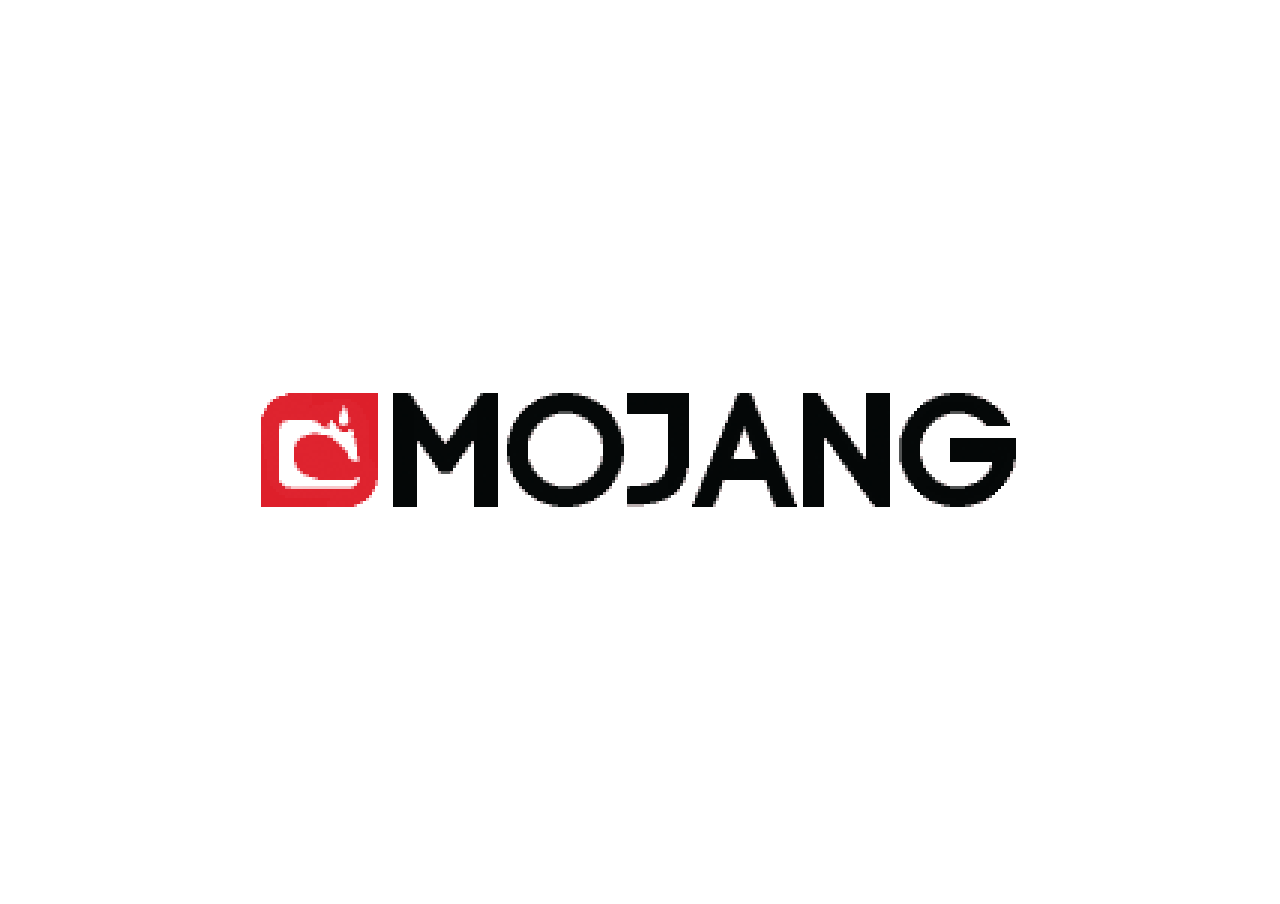
<file: projects/minecraft-18/index.html>
<!DOCTYPE html>
<html>
  <head>
    <meta charset="UTF-8" />
    <meta name="viewport" content="width=device-width, initial-scale=1.0" />
    <meta name="description" content="Play minecraft 1.8 in your browser" />
    <meta name="keywords" content="eaglercraft, eaglercraftx, minecraft, 1.8, 1.8.8" />
    <title>EaglercraftX 1.8</title>
    <meta property="og:locale" content="en-US" />
    <meta property="og:type" content="website" />
    <meta property="og:title" content="EaglercraftX 1.8" />
    <meta property="og:description" content="Play minecraft 1.8 in your browser" />
    <meta property="og:image" content="favicon.png" />
    <link type="image/png" rel="shortcut icon" href="favicon.png" />
    <script type="text/javascript" src="classes.js"></script>
    <script src="/js/main.js"></script>
    <script type="text/javascript" src="fix-webm-duration.js"></script>
    <script type="text/javascript">
      "use strict";
      window.addEventListener("load", () => {
        if (document.location.href.startsWith("file:")) {
          alert("HTTP please, do not open this file locally, run a local HTTP server and load it via HTTP");
        } else {
          // %%%%%%%%% launch options %%%%%%%%%%%%

          window.eaglercraftXOpts = {
            container: "game_frame",
            assetsURI: "assets.epk",
            localesURI: "lang/",
            servers: [
              { addr: "wss://mc.asspixel.net", name: "AssPixel" },
              { addr: "wss://sus.shhnowisnottheti.me", name: "Ayunboom" },
              { addr: "wss://aeon-network.net/1.8", name: "Aeon" },
              { addr: "wss://beta.vanillacraftsmp.org/", name: "VanillaCraft" },
              { addr: "wss://mc.sealcentral.co", name: "SealCraft" },
              { addr: "wss://g.deev.is/eaglerx-reference", name: "Reference Implementation" },
              /* example: { addr: "ws://localhost:8081/", name: "Local test server" } */
            ],
          };

          // %%%%%%%%%%%%%%%%%%%%%%%%%%%%%%%%%%%%%

          var q = window.location.search;
          if (typeof q === "string" && q.startsWith("?")) {
            q = new URLSearchParams(q);
            var s = q.get("server");
            if (s) window.eaglercraftXOpts.joinServer = s;
          }

          main();
        }
      });
    </script>
  </head>
  <body style="margin: 0px; width: 100vw; height: 100vh; overflow: hidden;" id="game_frame"></body>
</html>
</file>
<file: css/theme.css>
@import url('https://fonts.googleapis.com/css2?family=Cinzel:wght@400;600;700&family=Crimson+Text:ital,wght@0,400;0,600;1,400&display=swap');

:root {
  --bg-primary:   #130C06;
  --bg-card:      #1E1208;
  --bg-input:     #1A0F08;
  --gold:         #C9A84C;
  --gold-light:   #E8C97A;
  --gold-pale:    #F5E9C0;
  --gold-dark:    #7A5E14;
  --cream:        #F0DFBA;
  --cream-dim:    #A8906A;
  --burgundy:     #6E1A30;
  --border:       #7A5E14;
  --border-light: #C9A84C;
}

*, *::before, *::after { box-sizing: border-box; }

html { scroll-behavior: smooth; }

body {
  background-color: var(--bg-primary);
  background-image:
    radial-gradient(ellipse at 20% 0%, #2A1608 0%, transparent 60%),
    radial-gradient(ellipse at 80% 100%, #1E1008 0%, transparent 60%);
  color: var(--cream);
  font-family: 'Crimson Text', Georgia, serif;
  font-size: 18px;
  margin: 0;
  padding: 0;
  min-height: 100vh;
}

/* ── TOP BANNER ────────────────────────────────────── */
.site-header {
  width: 100%;
  border-bottom: 2px solid var(--border);
  background: linear-gradient(180deg, #1E1208 0%, #130C06 100%);
  padding: 0.6rem 2rem;
  display: flex;
  align-items: center;
  justify-content: space-between;
  gap: 1rem;
}

.site-header .brand {
  display: flex;
  align-items: center;
  gap: 0.8rem;
  text-decoration: none;
}

.site-header .brand-name {
  font-family: 'Cinzel', serif;
  font-size: 1.1rem;
  font-weight: 700;
  color: var(--gold-light);
  letter-spacing: 0.08em;
  white-space: nowrap;
}

.site-nav {
  display: flex;
  gap: 0.5rem;
}

.nav-link {
  font-family: 'Cinzel', serif;
  font-size: 0.75rem;
  font-weight: 600;
  letter-spacing: 0.1em;
  text-decoration: none;
  color: var(--cream-dim);
  padding: 0.4rem 1rem;
  border: 1px solid transparent;
  transition: color 0.2s, border-color 0.2s;
  text-transform: uppercase;
}

.nav-link:hover {
  color: var(--gold-light);
  border-color: var(--border);
}

/* ── ORNAMENTAL DIVIDER ────────────────────────────── */
.ornament {
  display: flex;
  align-items: center;
  gap: 0.8rem;
  width: 100%;
  max-width: 700px;
  margin: 0.5rem auto;
  color: var(--gold-dark);
  font-size: 1.1rem;
}

.ornament::before,
.ornament::after {
  content: '';
  flex: 1;
  height: 1px;
  background: linear-gradient(90deg, transparent, var(--border), transparent);
}

/* ── PAGE WRAPPER ──────────────────────────────────── */
.page-wrap {
  width: 100%;
  max-width: 900px;
  margin: 0 auto;
  padding: 2rem 1.5rem 4rem;
}

.page-title {
  font-family: 'Cinzel', serif;
  font-size: 2.6rem;
  font-weight: 700;
  color: var(--gold-light);
  text-align: center;
  letter-spacing: 0.06em;
  margin: 0.5rem 0 0;
  line-height: 1.15;
}

.page-subtitle {
  text-align: center;
  color: var(--cream-dim);
  font-style: italic;
  margin: 0.4rem 0 1.5rem;
  font-size: 1rem;
}

/* ── BUTTONS ───────────────────────────────────────── */
.btn {
  display: inline-block;
  cursor: pointer;
  font-family: 'Cinzel', serif;
  font-size: 0.8rem;
  font-weight: 600;
  letter-spacing: 0.12em;
  text-transform: uppercase;
  text-decoration: none;
  padding: 0.65rem 2rem;
  border: 1px solid var(--border-light);
  background: transparent;
  color: var(--gold-light);
  transition: background 0.2s, color 0.2s, border-color 0.2s;
  margin: 0.3rem;
}

.btn:hover {
  background: var(--gold-dark);
  color: var(--gold-pale);
  border-color: var(--gold-light);
}

.btn-primary {
  background: linear-gradient(135deg, #3A2408, #231508);
  border-color: var(--gold);
}

.btn-primary:hover {
  background: linear-gradient(135deg, var(--gold-dark), #3A2408);
}

.btn-secondary {
  border-color: var(--burgundy);
  color: #D49AAF;
}

.btn-secondary:hover {
  background: var(--burgundy);
  color: var(--cream);
  border-color: #C46A85;
}

/* ── INPUTS ────────────────────────────────────────── */
input[type="text"],
input[type="url"] {
  width: 100%;
  padding: 0.7rem 1.2rem;
  background: var(--bg-input);
  border: 1px solid var(--border);
  color: var(--cream);
  font-family: 'Crimson Text', serif;
  font-size: 1rem;
  outline: none;
  transition: border-color 0.2s;
}

input[type="text"]:focus,
input[type="url"]:focus {
  border-color: var(--gold);
}

input::placeholder { color: var(--cream-dim); opacity: 0.6; }

/* ── CARD (game tile) ──────────────────────────────── */
.game-link {
  width: 100%;
  text-decoration: none;
  display: block;
}

.game-tile {
  background: linear-gradient(180deg, #251508 0%, #1A0E06 100%);
  border: 1px solid var(--border);
  width: 100%;
  display: flex;
  flex-direction: column;
  align-items: center;
  transition: border-color 0.2s, transform 0.15s;
  position: relative;
  overflow: hidden;
}

.game-tile::before {
  content: '';
  position: absolute;
  inset: 4px;
  border: 1px solid #7A5E1440;
  pointer-events: none;
}

.game-tile:hover {
  border-color: var(--gold);
  transform: translateY(-3px);
}

.game-icon {
  width: 100%;
  aspect-ratio: 1 / 1;
  object-fit: cover;
  display: block;
}

.game-title {
  font-family: 'Cinzel', serif;
  font-size: 0.95rem;
  font-weight: 600;
  color: var(--gold-light);
  text-align: center;
  padding: 0.8rem 0.6rem 0;
  margin: 0;
  line-height: 1.3;
  flex: 1;
  display: flex;
  align-items: center;
  justify-content: center;
}

.flex-container {
  display: flex;
  flex-direction: row;
  flex-wrap: wrap;
  align-items: flex-start;
  justify-content: center;
  gap: 14px;
}

.container { /* kept for game-link class compat */ }

/* ── SECTION CARD (misc panels) ────────────────────── */
.panel {
  background: var(--bg-card);
  border: 1px solid var(--border);
  padding: 1.5rem 2rem;
  margin-bottom: 1.5rem;
  position: relative;
}

.panel::after {
  content: '';
  position: absolute;
  inset: 4px;
  border: 1px solid #7A5E1430;
  pointer-events: none;
}

.panel h2 {
  font-family: 'Cinzel', serif;
  font-size: 1.2rem;
  font-weight: 700;
  color: var(--gold-light);
  margin: 0 0 1rem;
  letter-spacing: 0.06em;
  text-transform: uppercase;
}

.panel p {
  color: var(--cream-dim);
  margin: 0.5rem 0;
  line-height: 1.7;
}

/* ── FOOTER ────────────────────────────────────────── */
.site-footer {
  width: 100%;
  border-top: 1px solid var(--border);
  text-align: center;
  padding: 1.5rem;
  font-size: 0.82rem;
  color: var(--cream-dim);
  line-height: 1.8;
  background: #0D0800;
}

.site-footer a {
  color: var(--gold);
  text-decoration: none;
}

.site-footer a:hover { color: var(--gold-light); }

/* ── LOADER ────────────────────────────────────────── */
#loader {
  border: 4px solid var(--border);
  border-top-color: var(--gold);
  border-radius: 50%;
  width: 48px;
  height: 48px;
  animation: spin 0.6s linear infinite;
  margin: 3rem auto;
}

@keyframes spin {
  to { transform: rotate(360deg); }
}

/* ── BACK TO TOP ───────────────────────────────────── */
#back-to-top {
  position: fixed;
  bottom: 24px;
  right: 24px;
  z-index: 99;
}

/* ── SEARCH WRAPPER ────────────────────────────────── */
.search-wrap {
  display: flex;
  justify-content: center;
  margin-bottom: 2rem;
}

.search-wrap input {
  max-width: 600px;
}

/* ── LABEL / CHECKBOX ──────────────────────────────── */
label {
  color: var(--cream-dim);
  font-family: 'Crimson Text', serif;
}

input[type="checkbox"] {
  accent-color: var(--gold);
  width: 1rem;
  height: 1rem;
  margin-left: 0.5rem;
  vertical-align: middle;
}

/* ── CONSOLE OUTPUT ────────────────────────────────── */
#console-output {
  font-family: 'Crimson Text', serif;
  font-style: italic;
  font-size: 0.95rem;
  min-height: 1.4em;
  margin: 0.5rem 0;
}

/* ── 404 ───────────────────────────────────────────── */
.error-code {
  font-family: 'Cinzel', serif;
  font-size: 6rem;
  font-weight: 700;
  color: var(--gold-dark);
  margin: 0;
  line-height: 1;
  letter-spacing: 0.1em;
}

.error-msg {
  font-size: 1.2rem;
  color: var(--cream-dim);
  font-style: italic;
  margin: 1rem 0 2rem;
}
</file>
